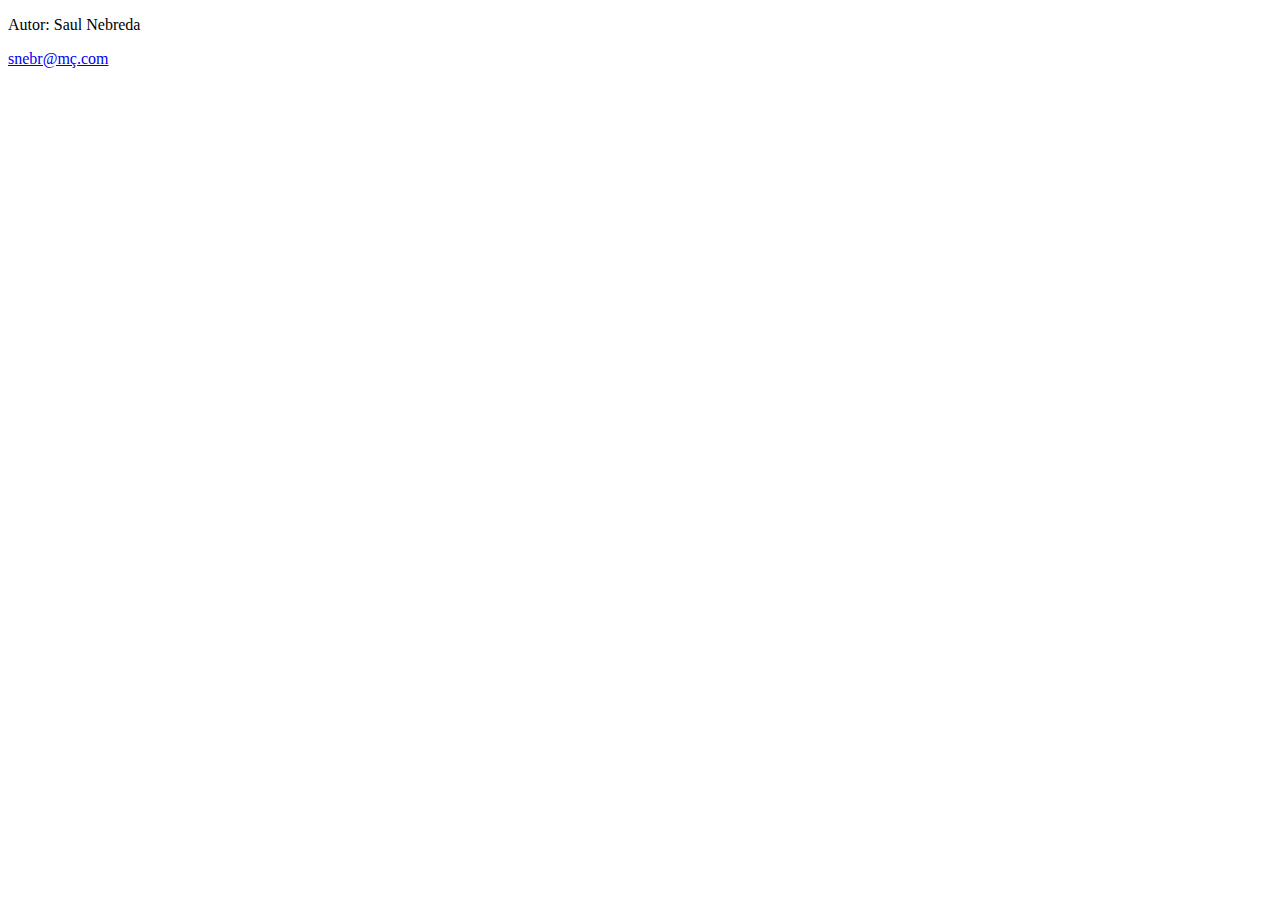
<file: footer/index.html>
<!DOCTYPE html>
<html lang="en">
<head>
    <meta charset="UTF-8">
    <meta name="viewport" content="width=device-width, initial-scale=1.0">
    <title>Haciendo un footer</title>
</head>
<body>
    
    <footer>
        <p>Autor: Saul Nebreda</p>
        <a href="mailto:snebr@myuax.com">snebr@mç.com</a>
    </footer>
</body>
</html>
</file>
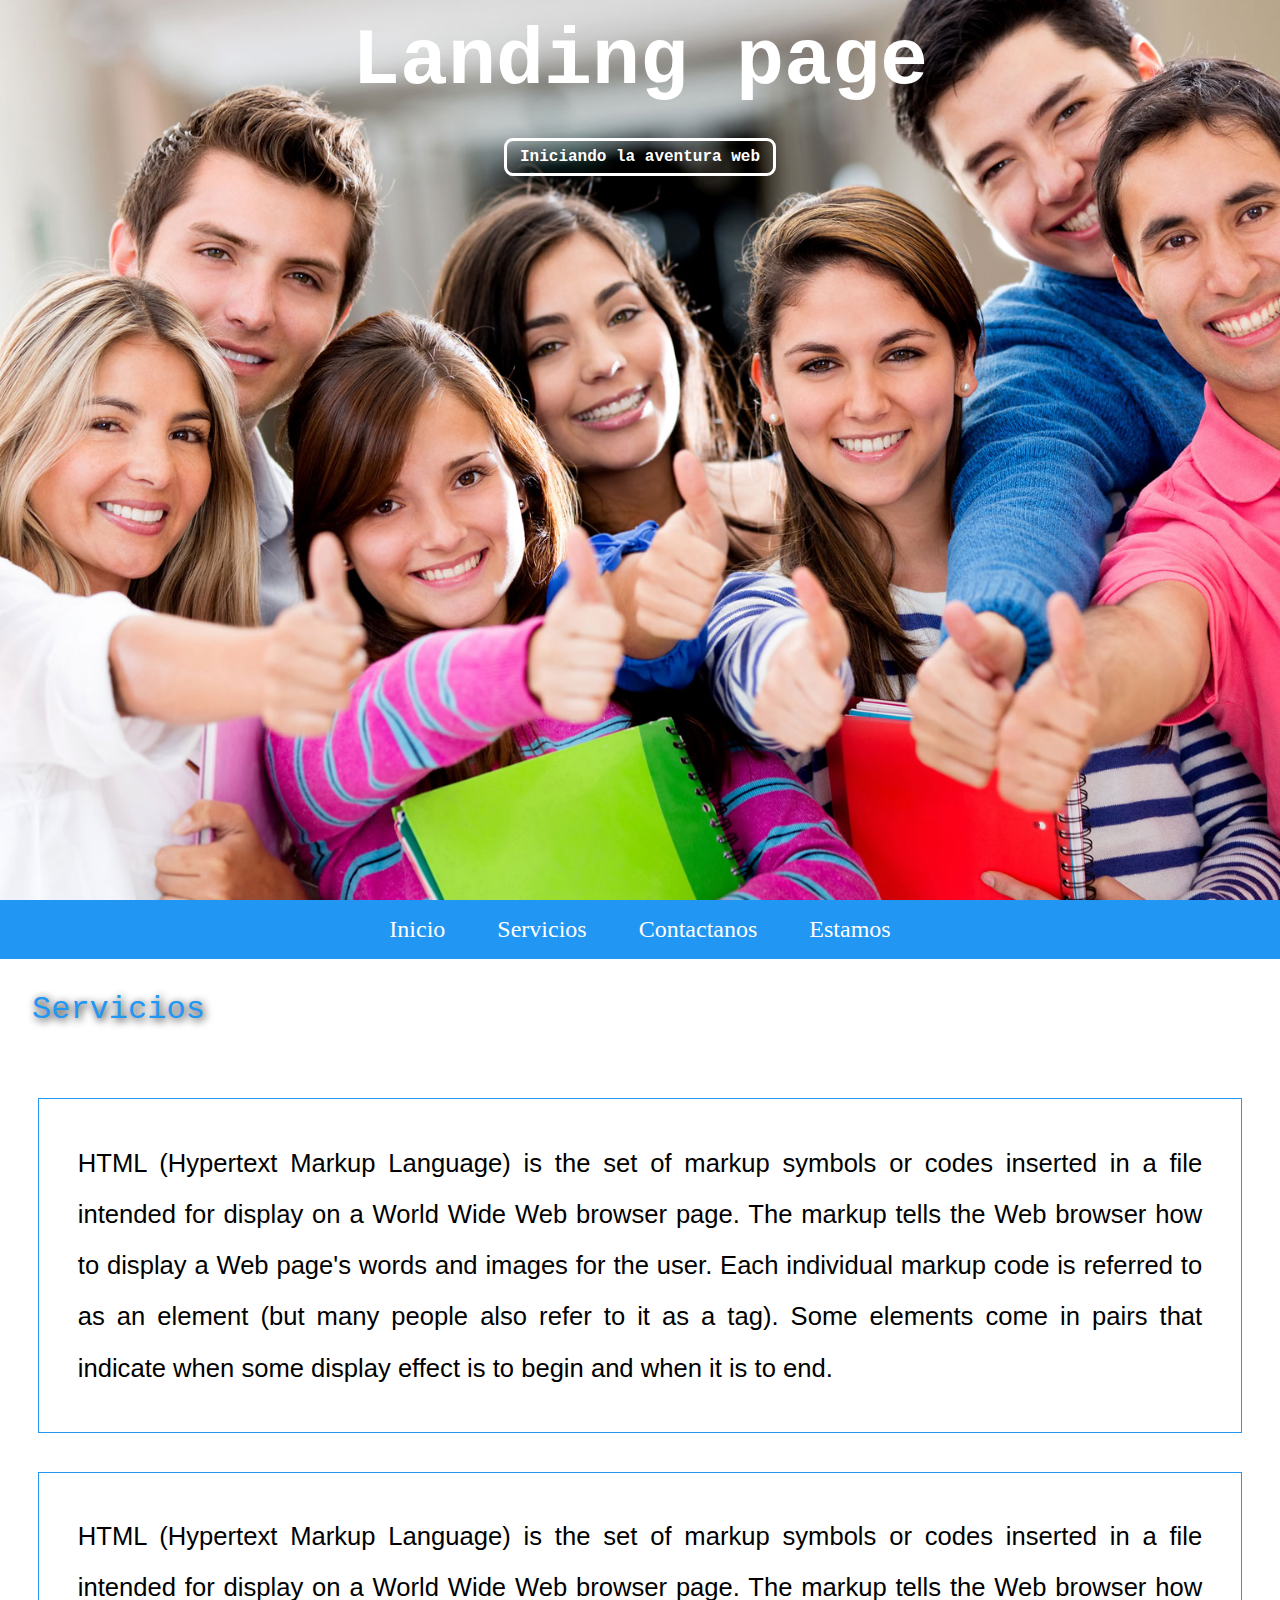
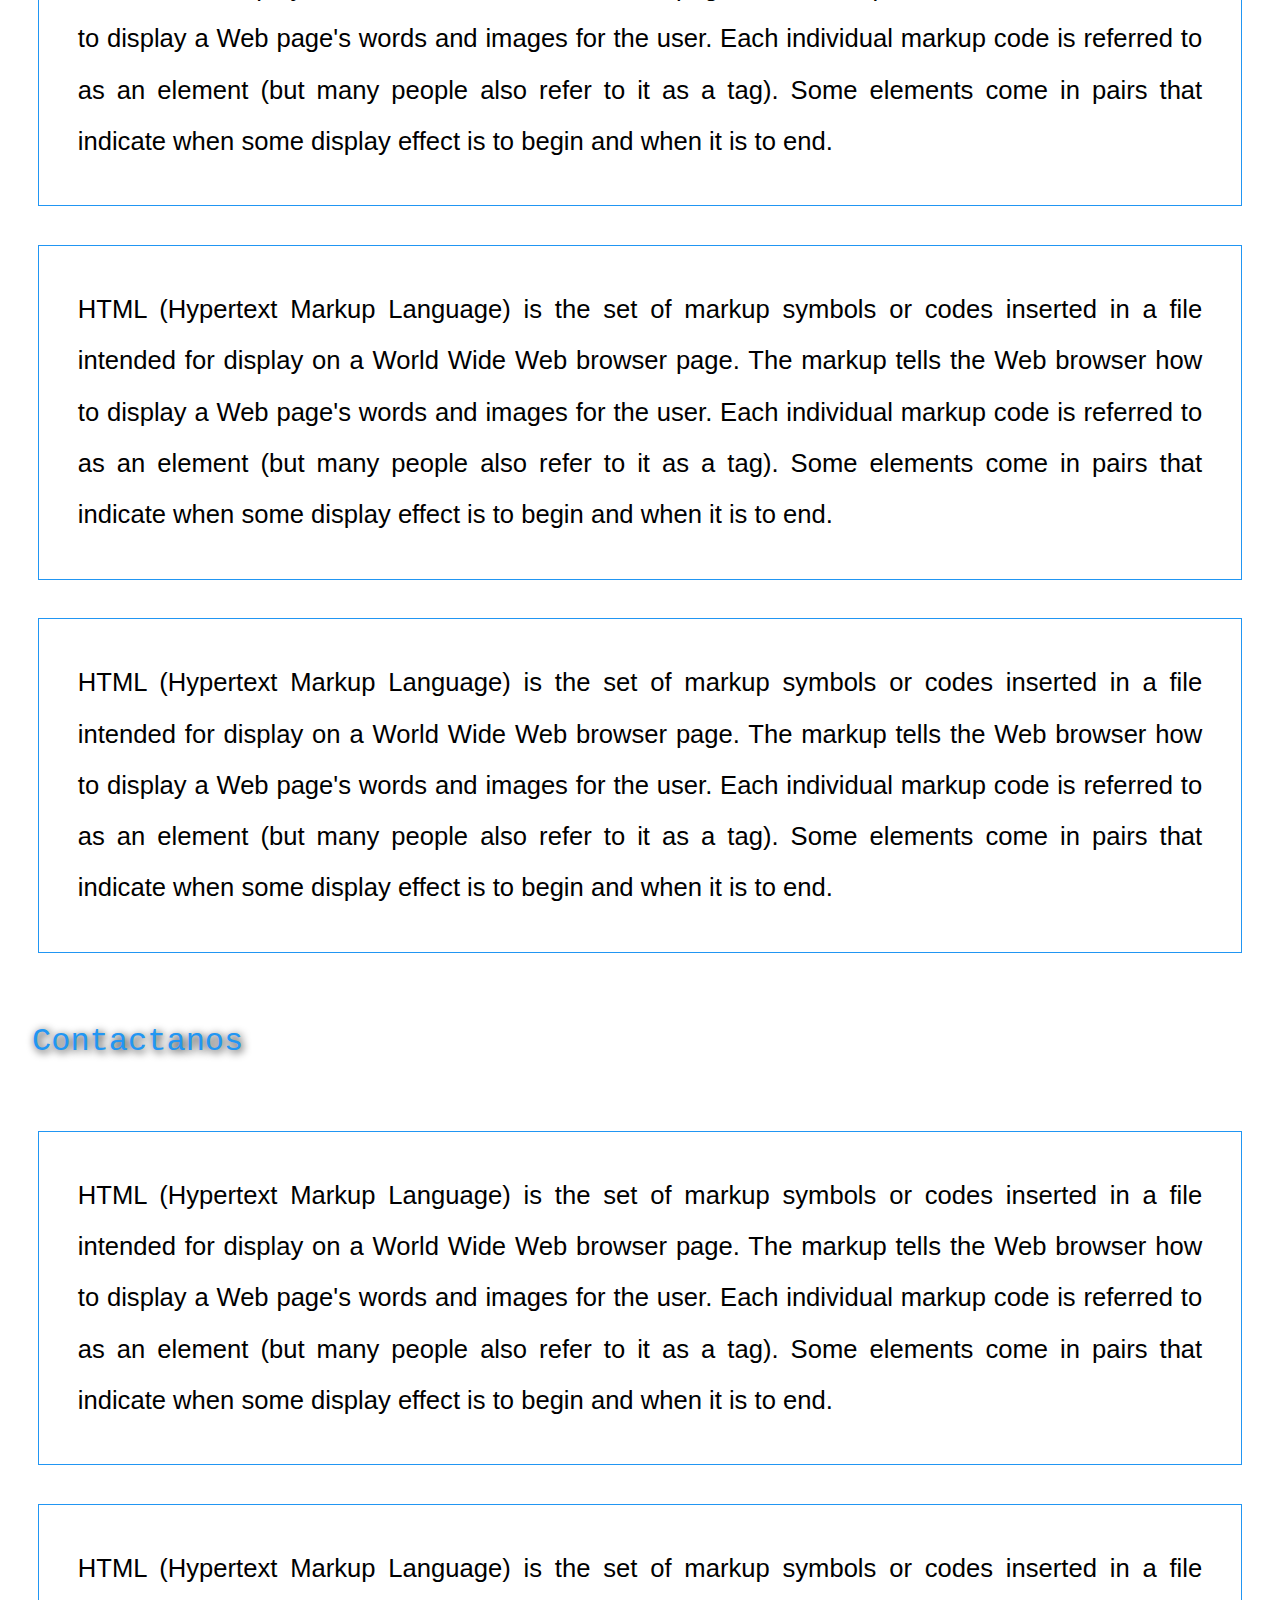
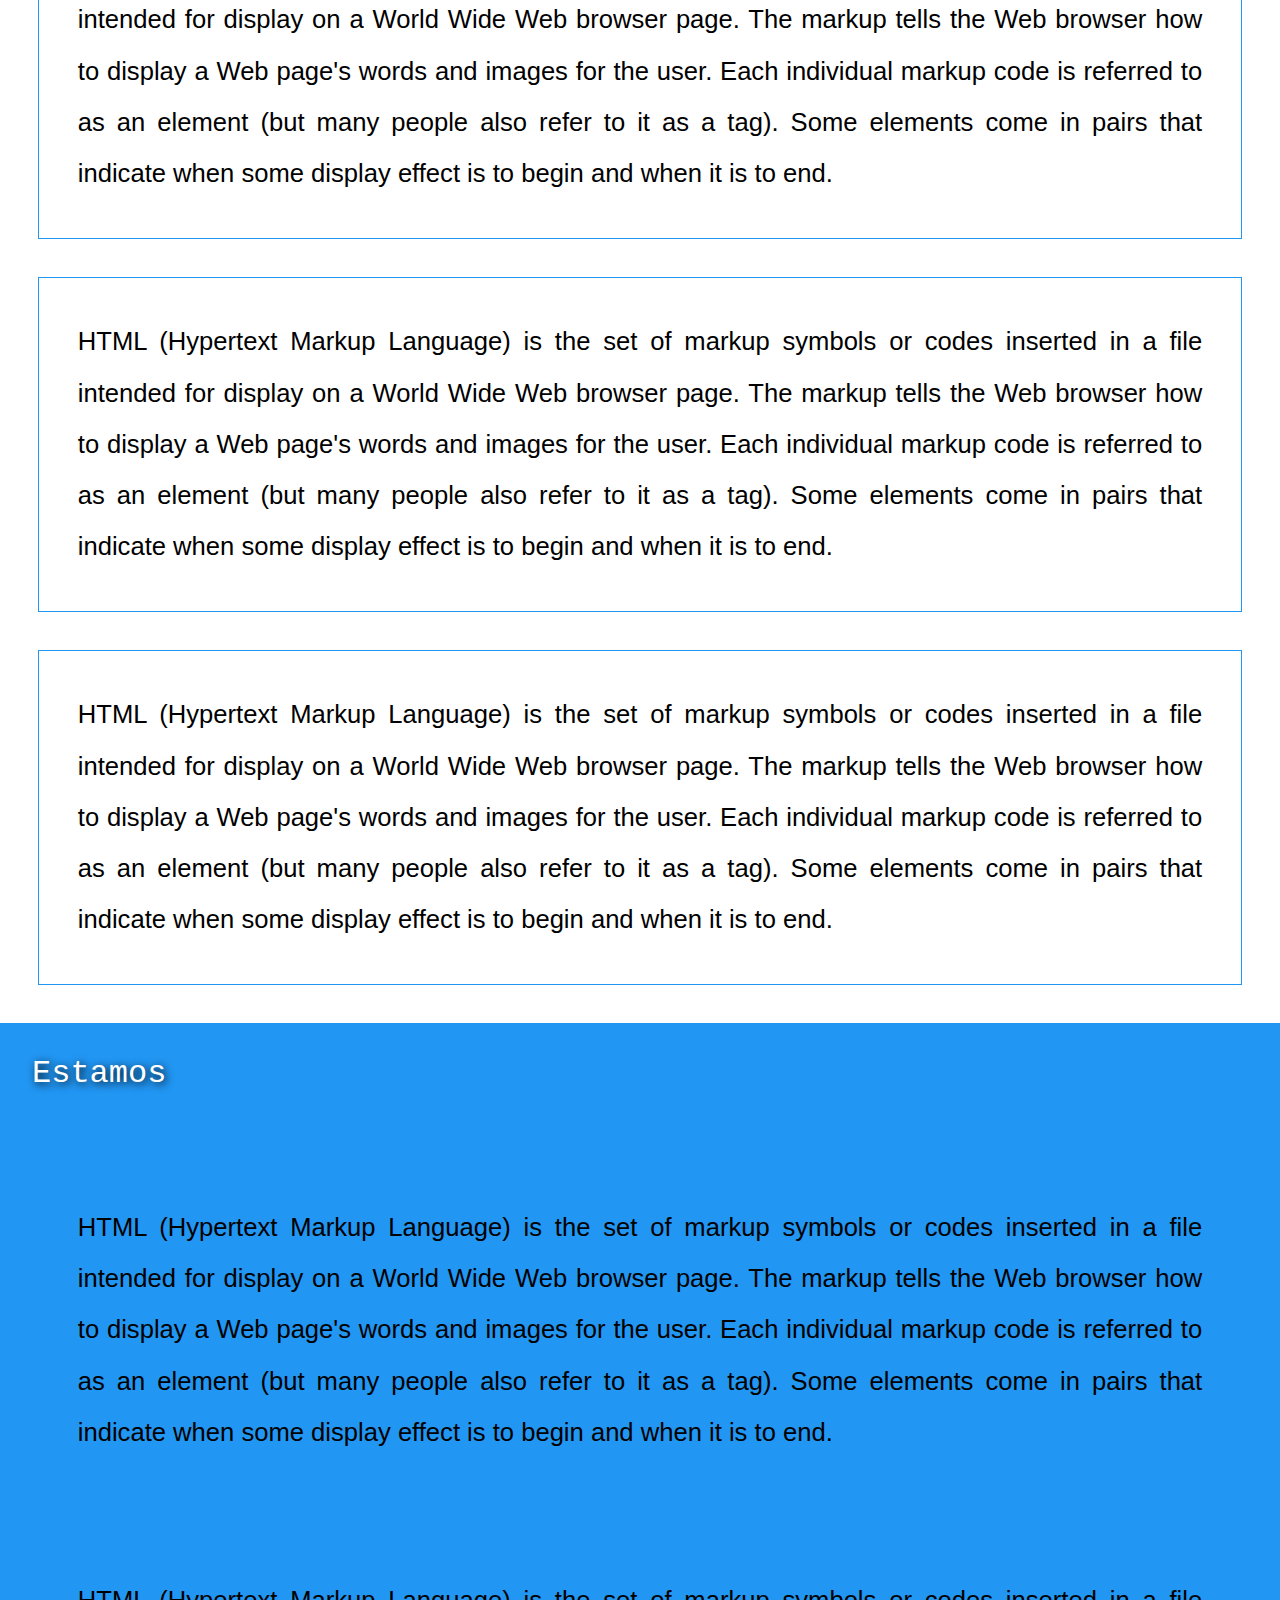
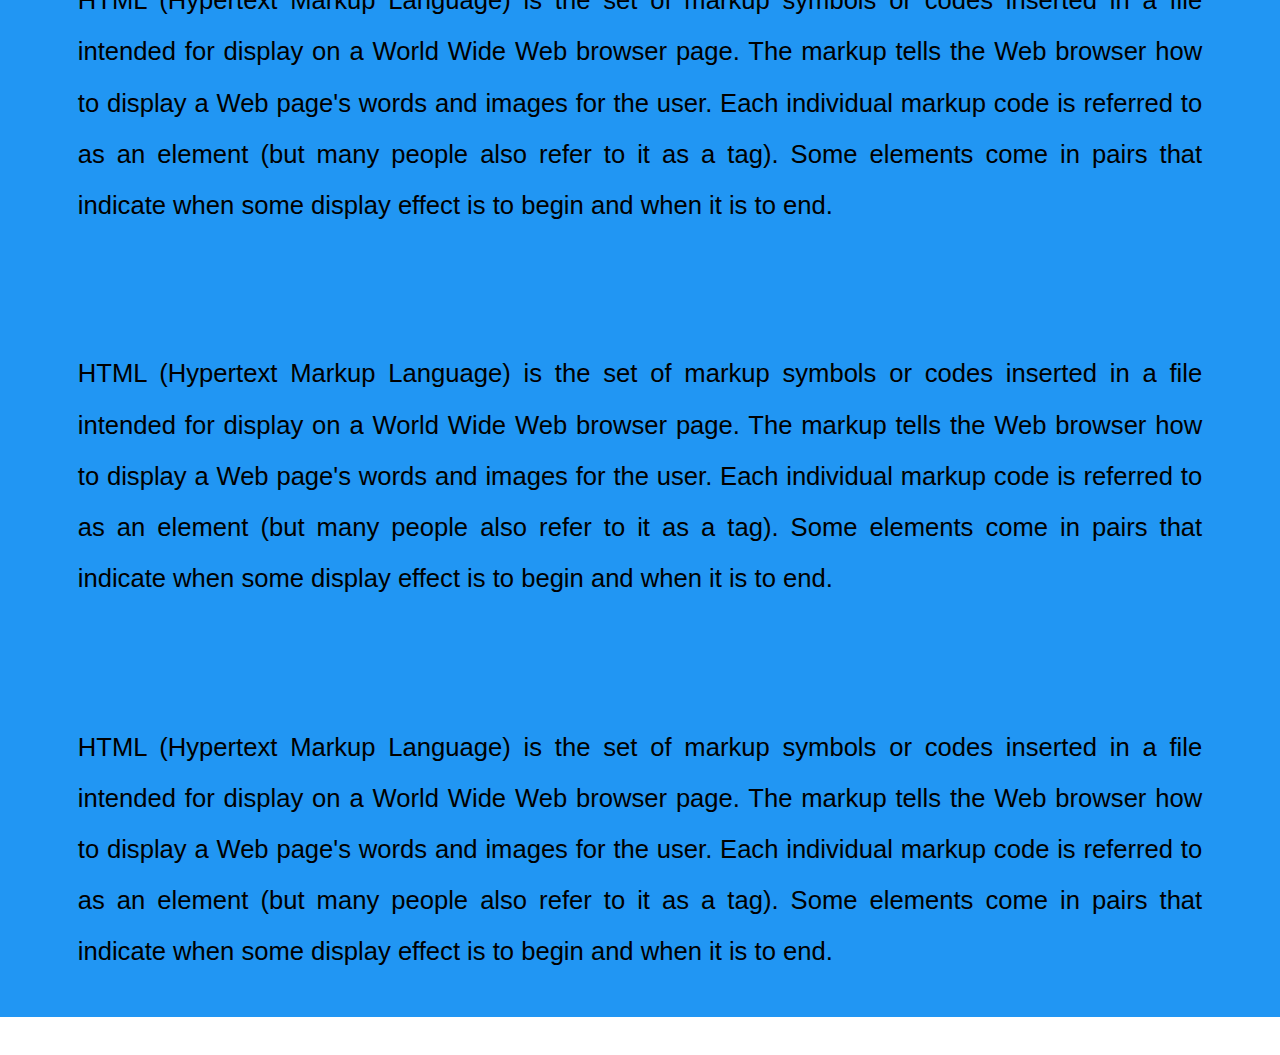
<file: LandinPage/index.html>
<!DOCTYPE html>
<html lang="en">
<head>
    <meta charset="UTF-8">
    <meta name="viewport" content="width=device-width, initial-scale=1.0">
    <link rel="stylesheet" href="style.css">
    <title>Landing page</title>
</head>
<body>
    <section class="fondo" id="protada">
        <div class="titulo">
            <h1>Landing page</h1>
            <a class="btn">Iniciando la aventura web</a>
        </div>
    </section>

    <section id="inicio">
        <nav>
            <ul>
                <li><a href="#inicio">Inicio</a></li>
                <li><a href="#servicios">Servicios</a></li>
                <li><a href="#contactanos">Contactanos</a></li>
                <li><a href="#estamos">Estamos</a></li>
            </ul>
        </nav>
    </section>

    <section id="servicios" class="azul">
        <div class="leyenda">Servicios</div>
        <p>HTML (Hypertext Markup Language) is the set of markup symbols or codes inserted in a file intended for display on a World Wide Web browser page. The markup tells the Web browser how to display a Web page's words and images for the user. Each individual markup code is referred to as an element (but many people also refer to it as a tag). Some elements come in pairs that indicate when some display effect is to begin and when it is to end.</p>
        <p>HTML (Hypertext Markup Language) is the set of markup symbols or codes inserted in a file intended for display on a World Wide Web browser page. The markup tells the Web browser how to display a Web page's words and images for the user. Each individual markup code is referred to as an element (but many people also refer to it as a tag). Some elements come in pairs that indicate when some display effect is to begin and when it is to end.</p>
        <p>HTML (Hypertext Markup Language) is the set of markup symbols or codes inserted in a file intended for display on a World Wide Web browser page. The markup tells the Web browser how to display a Web page's words and images for the user. Each individual markup code is referred to as an element (but many people also refer to it as a tag). Some elements come in pairs that indicate when some display effect is to begin and when it is to end.</p>
        <p>HTML (Hypertext Markup Language) is the set of markup symbols or codes inserted in a file intended for display on a World Wide Web browser page. The markup tells the Web browser how to display a Web page's words and images for the user. Each individual markup code is referred to as an element (but many people also refer to it as a tag). Some elements come in pairs that indicate when some display effect is to begin and when it is to end.</p>
    </section>

    <section id="contactanos">
        <div class="leyenda">Contactanos</div>
        <p>HTML (Hypertext Markup Language) is the set of markup symbols or codes inserted in a file intended for display on a World Wide Web browser page. The markup tells the Web browser how to display a Web page's words and images for the user. Each individual markup code is referred to as an element (but many people also refer to it as a tag). Some elements come in pairs that indicate when some display effect is to begin and when it is to end.</p>
        <p>HTML (Hypertext Markup Language) is the set of markup symbols or codes inserted in a file intended for display on a World Wide Web browser page. The markup tells the Web browser how to display a Web page's words and images for the user. Each individual markup code is referred to as an element (but many people also refer to it as a tag). Some elements come in pairs that indicate when some display effect is to begin and when it is to end.</p>
        <p>HTML (Hypertext Markup Language) is the set of markup symbols or codes inserted in a file intended for display on a World Wide Web browser page. The markup tells the Web browser how to display a Web page's words and images for the user. Each individual markup code is referred to as an element (but many people also refer to it as a tag). Some elements come in pairs that indicate when some display effect is to begin and when it is to end.</p>
        <p>HTML (Hypertext Markup Language) is the set of markup symbols or codes inserted in a file intended for display on a World Wide Web browser page. The markup tells the Web browser how to display a Web page's words and images for the user. Each individual markup code is referred to as an element (but many people also refer to it as a tag). Some elements come in pairs that indicate when some display effect is to begin and when it is to end.</p>
    </section>

    <section id="estamos">
        <div class="leyenda leyblanco">Estamos</div>
        <p>HTML (Hypertext Markup Language) is the set of markup symbols or codes inserted in a file intended for display on a World Wide Web browser page. The markup tells the Web browser how to display a Web page's words and images for the user. Each individual markup code is referred to as an element (but many people also refer to it as a tag). Some elements come in pairs that indicate when some display effect is to begin and when it is to end.</p>
        <p>HTML (Hypertext Markup Language) is the set of markup symbols or codes inserted in a file intended for display on a World Wide Web browser page. The markup tells the Web browser how to display a Web page's words and images for the user. Each individual markup code is referred to as an element (but many people also refer to it as a tag). Some elements come in pairs that indicate when some display effect is to begin and when it is to end.</p>
        <p>HTML (Hypertext Markup Language) is the set of markup symbols or codes inserted in a file intended for display on a World Wide Web browser page. The markup tells the Web browser how to display a Web page's words and images for the user. Each individual markup code is referred to as an element (but many people also refer to it as a tag). Some elements come in pairs that indicate when some display effect is to begin and when it is to end.</p>
        <p>HTML (Hypertext Markup Language) is the set of markup symbols or codes inserted in a file intended for display on a World Wide Web browser page. The markup tells the Web browser how to display a Web page's words and images for the user. Each individual markup code is referred to as an element (but many people also refer to it as a tag). Some elements come in pairs that indicate when some display effect is to begin and when it is to end.</p>
    </section>
    </section>
</body>
</html>
</file>
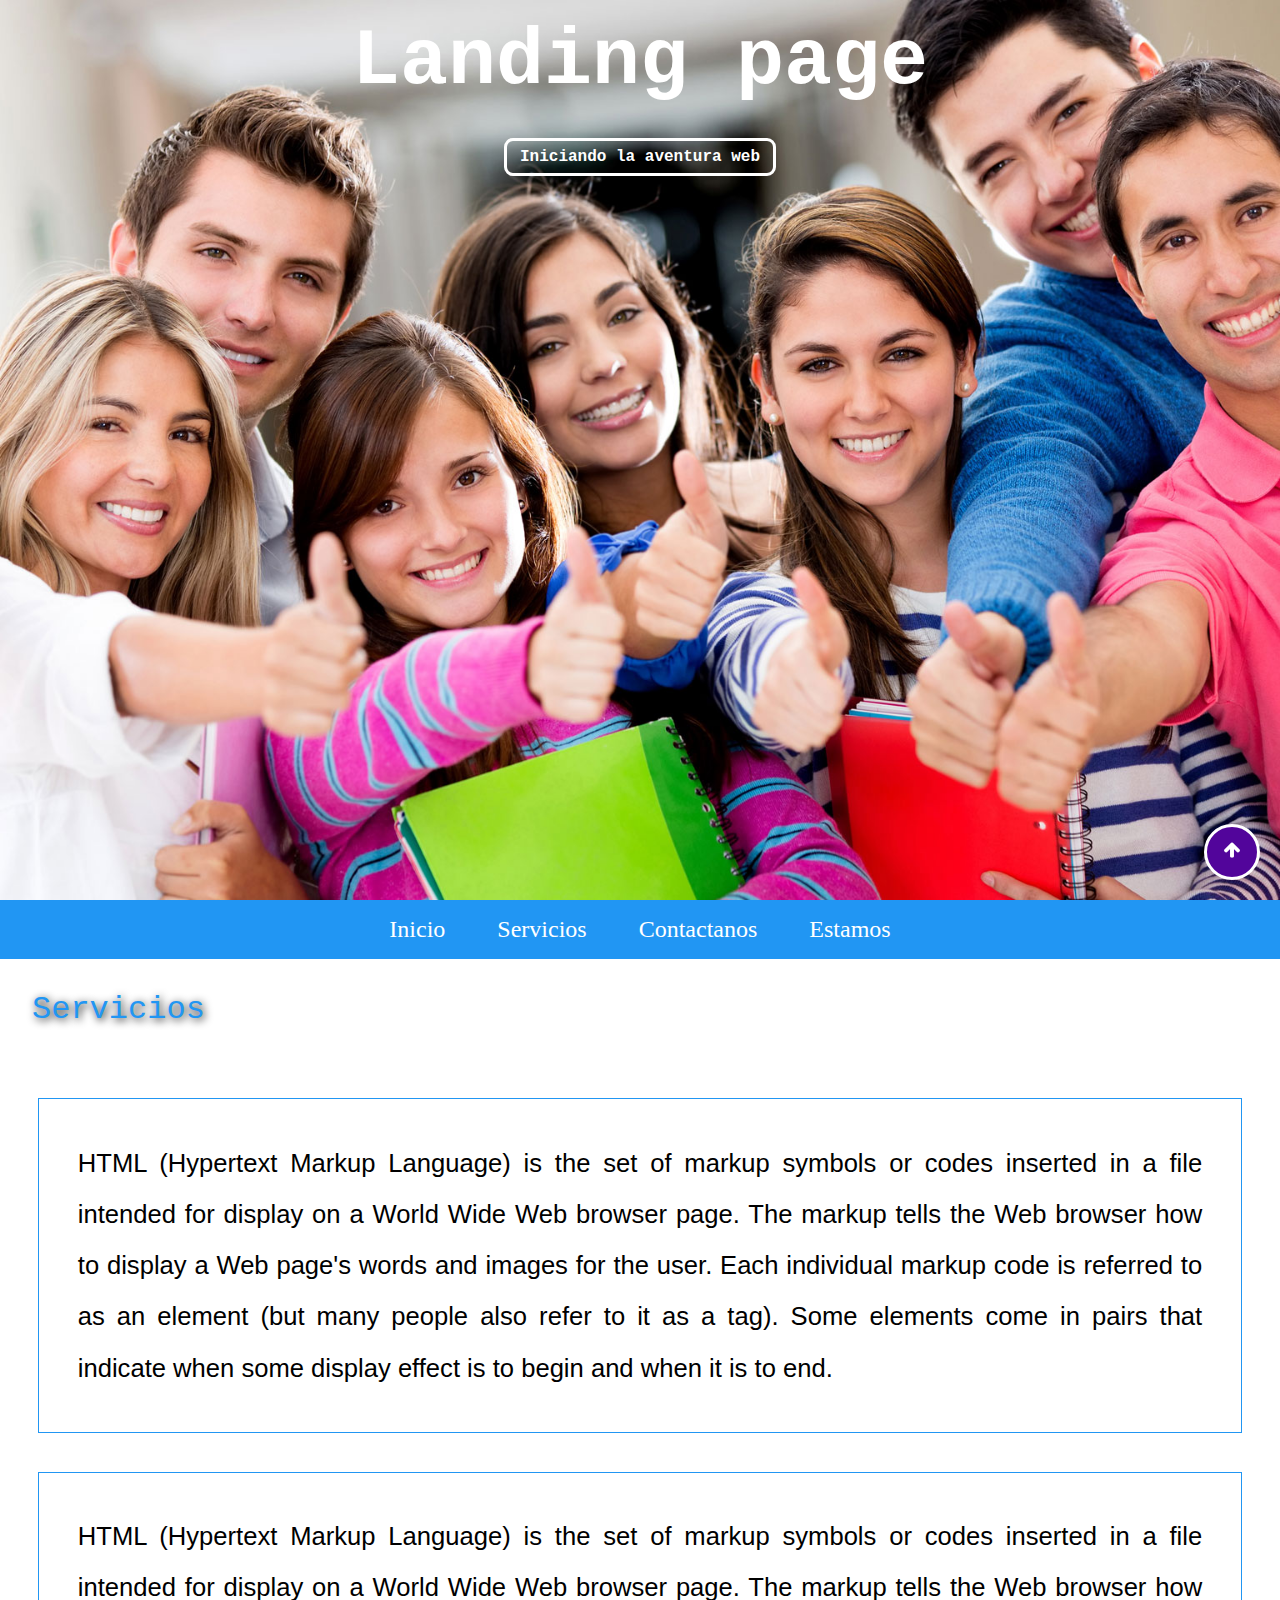
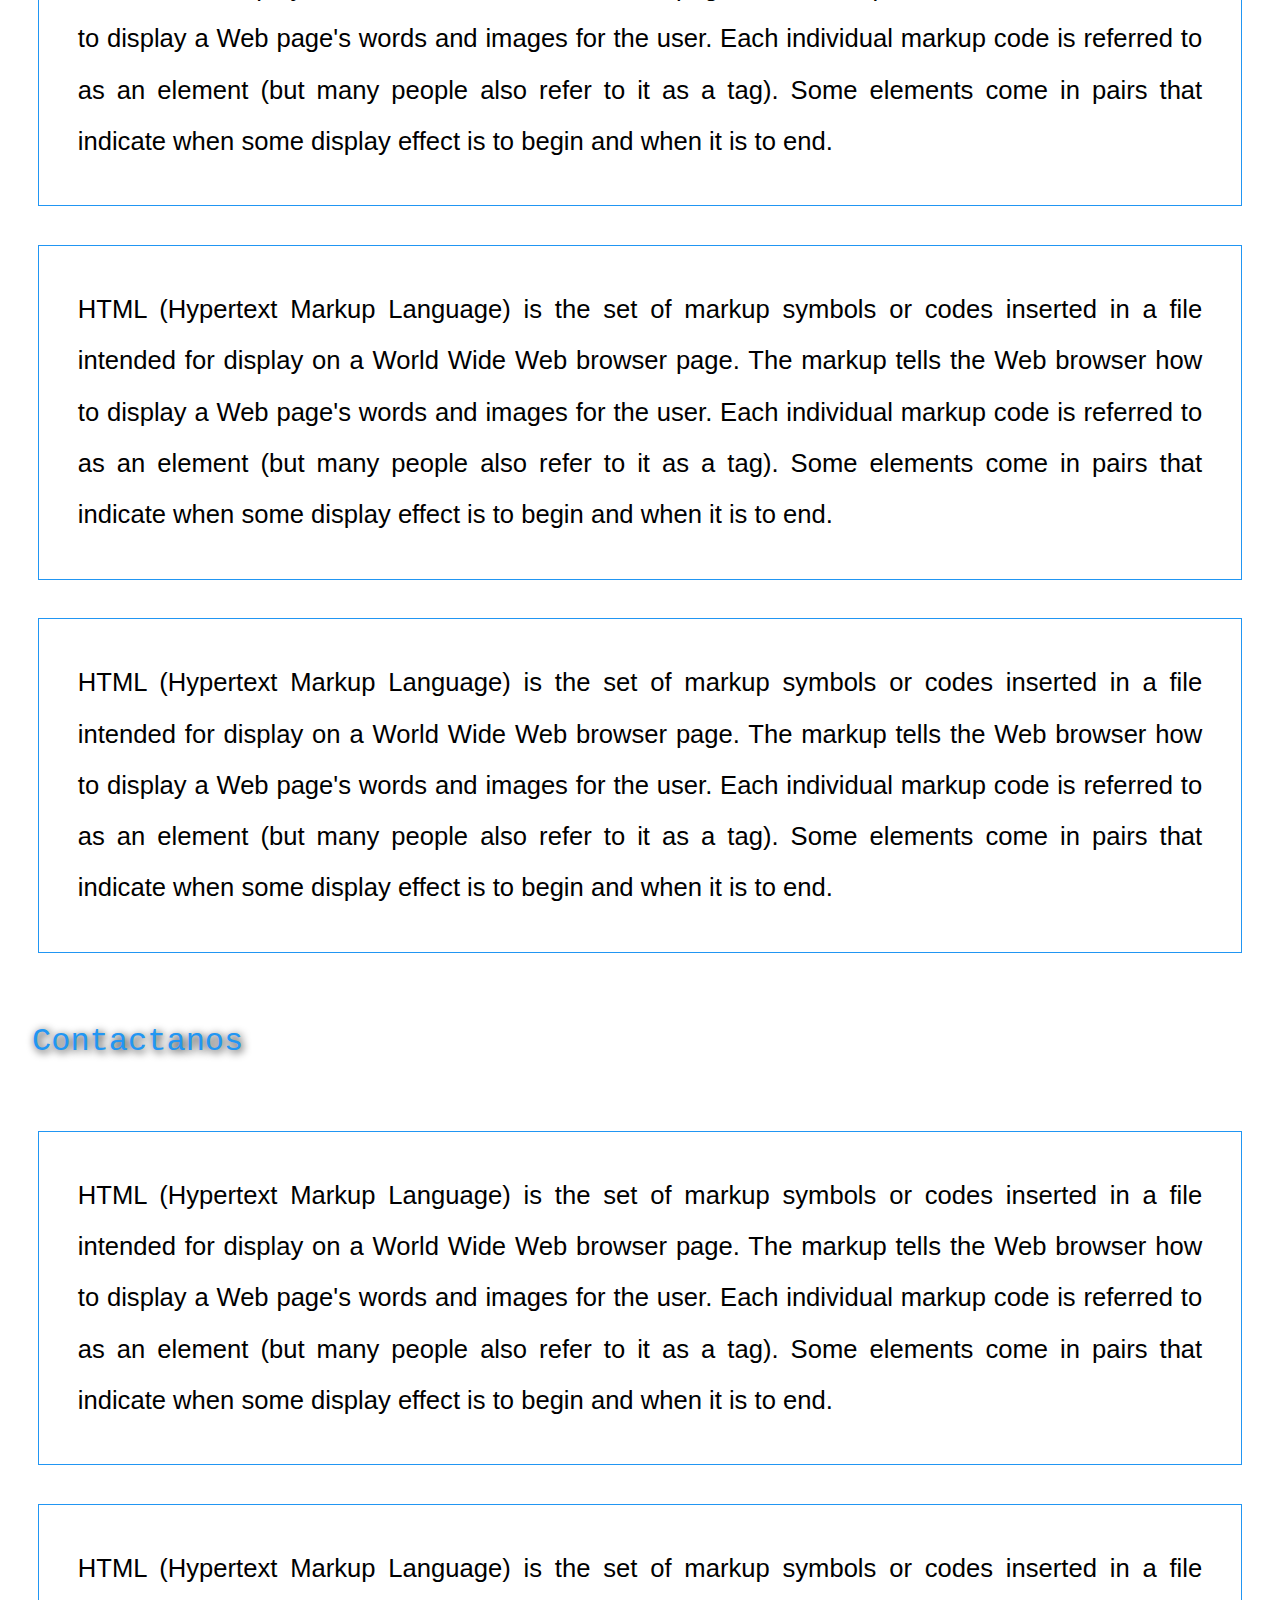
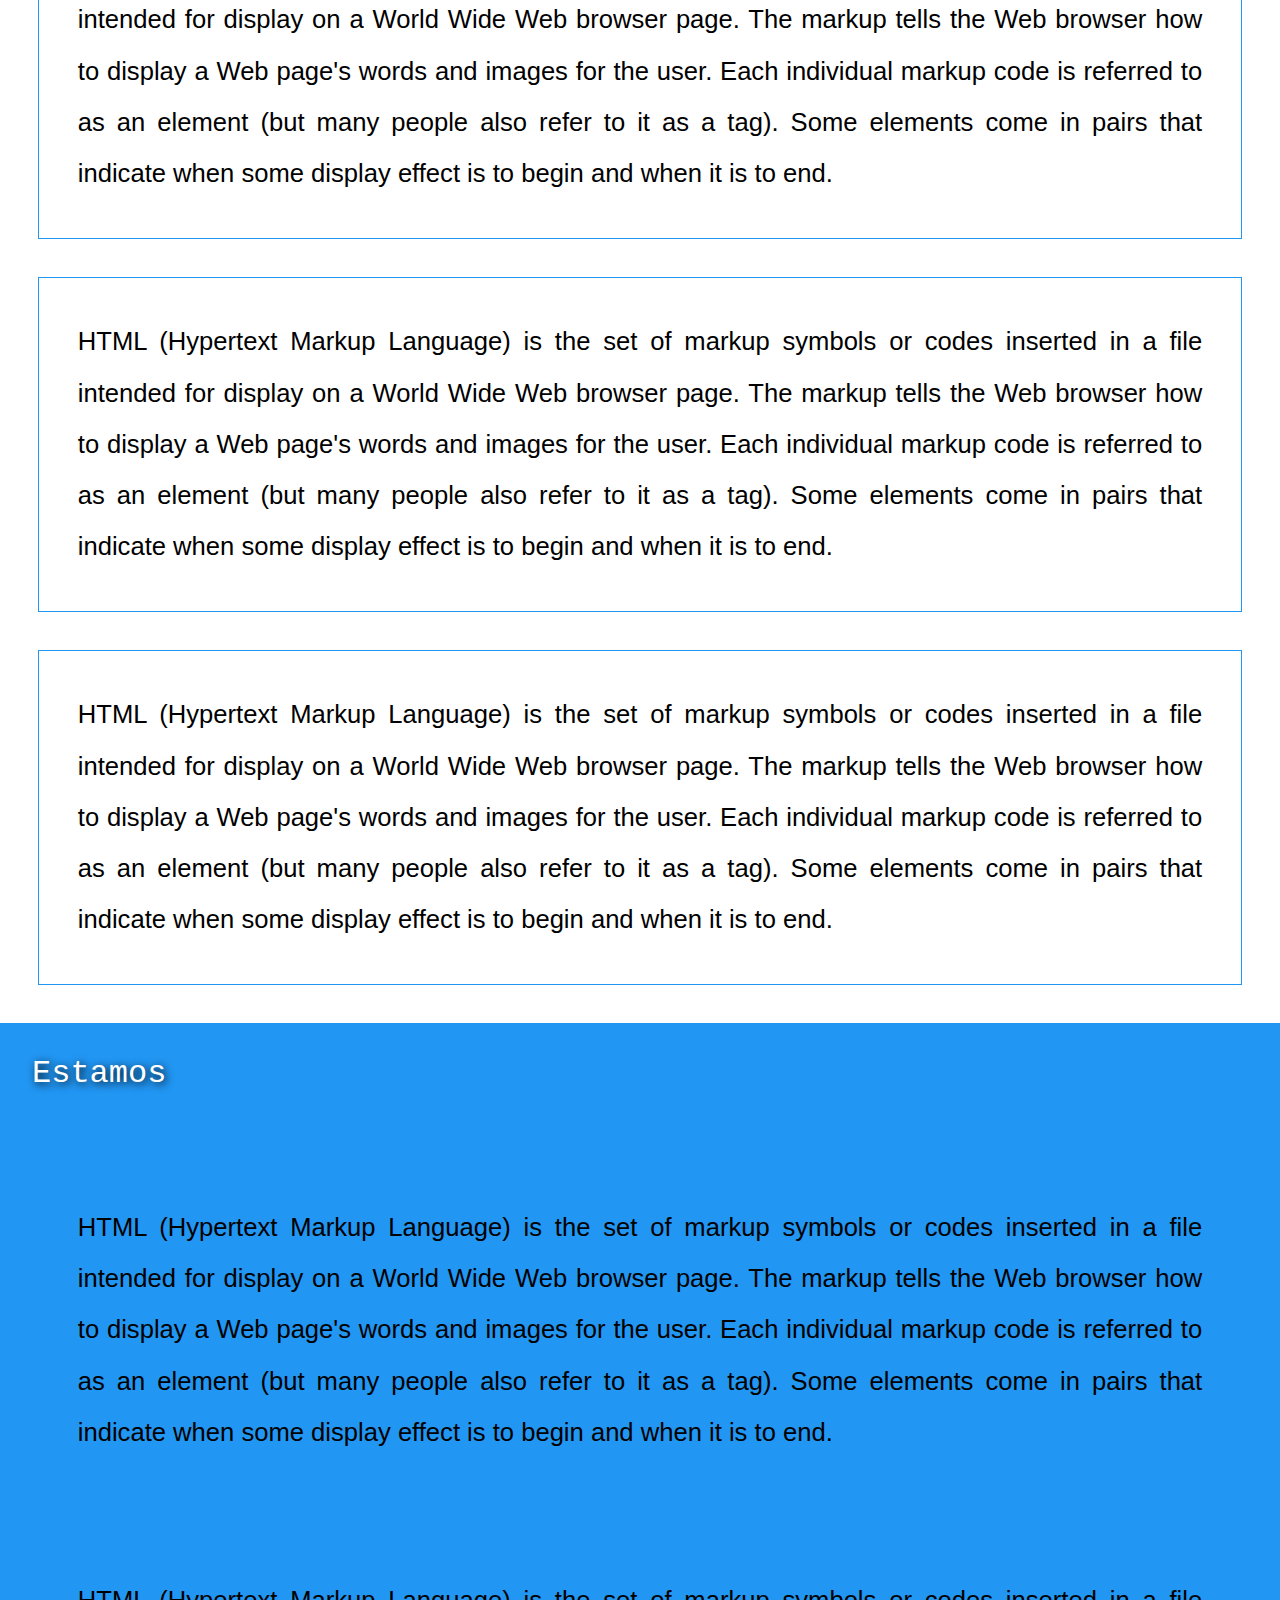
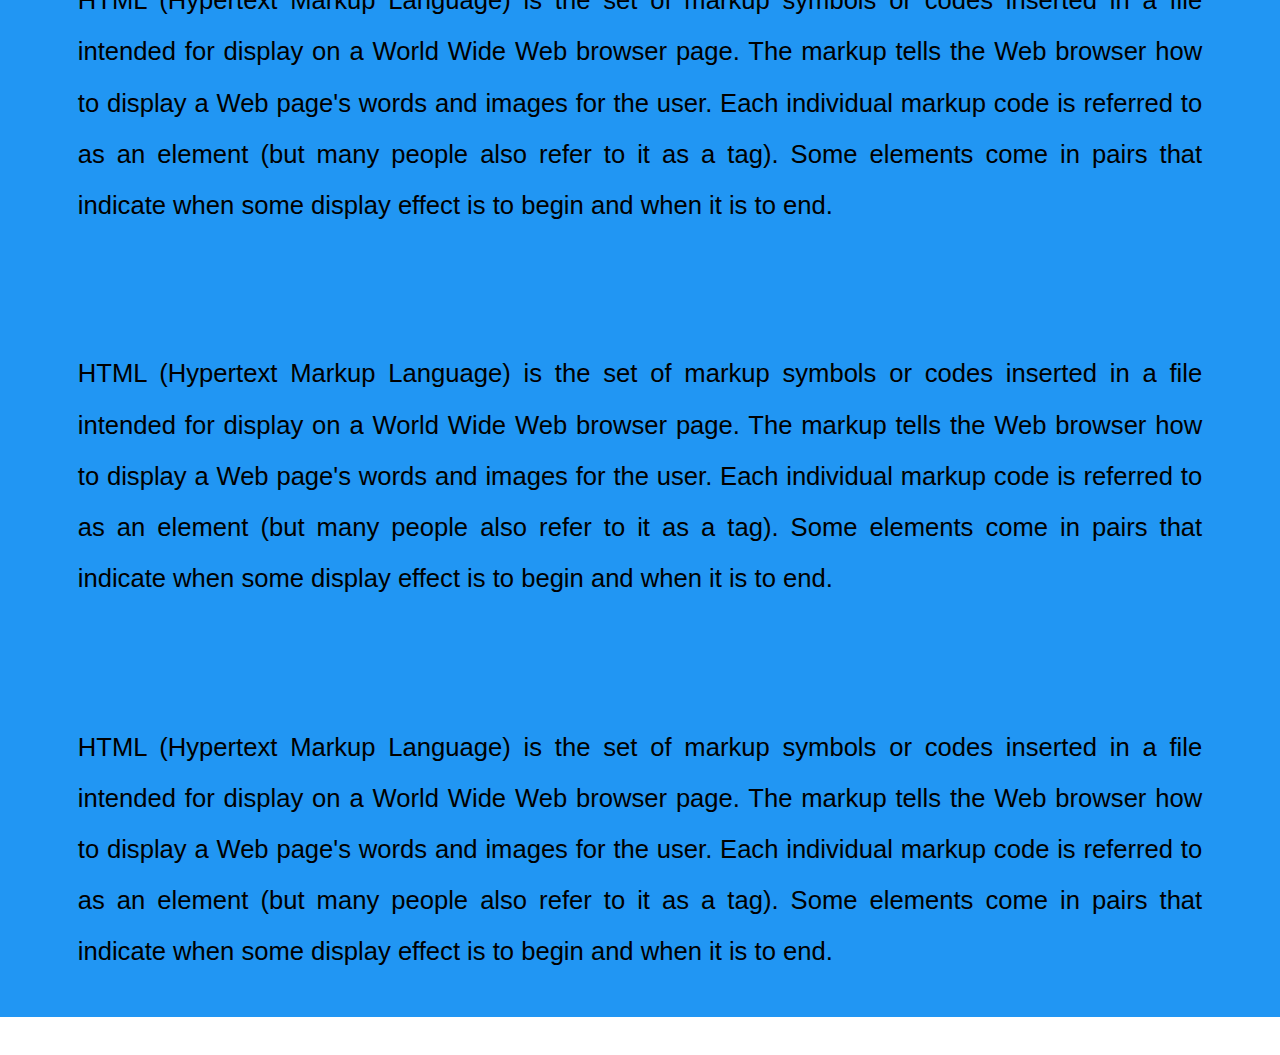
<file: LandinPage/servicios/index.html>
<!DOCTYPE html>
<html lang="en">
<head>
    <meta charset="UTF-8">
    <meta name="viewport" content="width=device-width, initial-scale=1.0">
    <link rel="stylesheet" href="style.css">
    <title>Landing page</title>
</head>
<body>
    <section class="fondo" id="portada">
        <div class="titulo">
            <h1>Landing page</h1>
            <a class="btn">Iniciando la aventura web</a>
        </div>
    </section>

    <section id="inicio">
        <nav>
            <ul>
                <li><a href="../index.html">Inicio</a></li>
                <li><a href="index.html">Servicios</a></li>
                <li><a href="../contactanos/index.html">Contactanos</a></li>
                <li><a href="../estamos/index.html">Estamos</a></li>
            </ul>
        </nav>
    </section>

    <section id="servicios" class="azul">
        <div class="leyenda">Servicios</div>
        <p>HTML (Hypertext Markup Language) is the set of markup symbols or codes inserted in a file intended for display on a World Wide Web browser page. The markup tells the Web browser how to display a Web page's words and images for the user. Each individual markup code is referred to as an element (but many people also refer to it as a tag). Some elements come in pairs that indicate when some display effect is to begin and when it is to end.</p>
        <p>HTML (Hypertext Markup Language) is the set of markup symbols or codes inserted in a file intended for display on a World Wide Web browser page. The markup tells the Web browser how to display a Web page's words and images for the user. Each individual markup code is referred to as an element (but many people also refer to it as a tag). Some elements come in pairs that indicate when some display effect is to begin and when it is to end.</p>
        <p>HTML (Hypertext Markup Language) is the set of markup symbols or codes inserted in a file intended for display on a World Wide Web browser page. The markup tells the Web browser how to display a Web page's words and images for the user. Each individual markup code is referred to as an element (but many people also refer to it as a tag). Some elements come in pairs that indicate when some display effect is to begin and when it is to end.</p>
        <p>HTML (Hypertext Markup Language) is the set of markup symbols or codes inserted in a file intended for display on a World Wide Web browser page. The markup tells the Web browser how to display a Web page's words and images for the user. Each individual markup code is referred to as an element (but many people also refer to it as a tag). Some elements come in pairs that indicate when some display effect is to begin and when it is to end.</p>
    </section>

    <section id="contactanos">
        <div class="leyenda">Contactanos</div>
        <p>HTML (Hypertext Markup Language) is the set of markup symbols or codes inserted in a file intended for display on a World Wide Web browser page. The markup tells the Web browser how to display a Web page's words and images for the user. Each individual markup code is referred to as an element (but many people also refer to it as a tag). Some elements come in pairs that indicate when some display effect is to begin and when it is to end.</p>
        <p>HTML (Hypertext Markup Language) is the set of markup symbols or codes inserted in a file intended for display on a World Wide Web browser page. The markup tells the Web browser how to display a Web page's words and images for the user. Each individual markup code is referred to as an element (but many people also refer to it as a tag). Some elements come in pairs that indicate when some display effect is to begin and when it is to end.</p>
        <p>HTML (Hypertext Markup Language) is the set of markup symbols or codes inserted in a file intended for display on a World Wide Web browser page. The markup tells the Web browser how to display a Web page's words and images for the user. Each individual markup code is referred to as an element (but many people also refer to it as a tag). Some elements come in pairs that indicate when some display effect is to begin and when it is to end.</p>
        <p>HTML (Hypertext Markup Language) is the set of markup symbols or codes inserted in a file intended for display on a World Wide Web browser page. The markup tells the Web browser how to display a Web page's words and images for the user. Each individual markup code is referred to as an element (but many people also refer to it as a tag). Some elements come in pairs that indicate when some display effect is to begin and when it is to end.</p>
    </section>

    <section id="estamos">
        <div class="leyenda leyblanco">Estamos</div>
        <p>HTML (Hypertext Markup Language) is the set of markup symbols or codes inserted in a file intended for display on a World Wide Web browser page. The markup tells the Web browser how to display a Web page's words and images for the user. Each individual markup code is referred to as an element (but many people also refer to it as a tag). Some elements come in pairs that indicate when some display effect is to begin and when it is to end.</p>
        <p>HTML (Hypertext Markup Language) is the set of markup symbols or codes inserted in a file intended for display on a World Wide Web browser page. The markup tells the Web browser how to display a Web page's words and images for the user. Each individual markup code is referred to as an element (but many people also refer to it as a tag). Some elements come in pairs that indicate when some display effect is to begin and when it is to end.</p>
        <p>HTML (Hypertext Markup Language) is the set of markup symbols or codes inserted in a file intended for display on a World Wide Web browser page. The markup tells the Web browser how to display a Web page's words and images for the user. Each individual markup code is referred to as an element (but many people also refer to it as a tag). Some elements come in pairs that indicate when some display effect is to begin and when it is to end.</p>
        <p>HTML (Hypertext Markup Language) is the set of markup symbols or codes inserted in a file intended for display on a World Wide Web browser page. The markup tells the Web browser how to display a Web page's words and images for the user. Each individual markup code is referred to as an element (but many people also refer to it as a tag). Some elements come in pairs that indicate when some display effect is to begin and when it is to end.</p>
    </section>
    </section>

    <a class="arriba" href="#portada"><img class="centrar" src="img/img/arrow-up.png"></a>
</body>
</html>
</file>
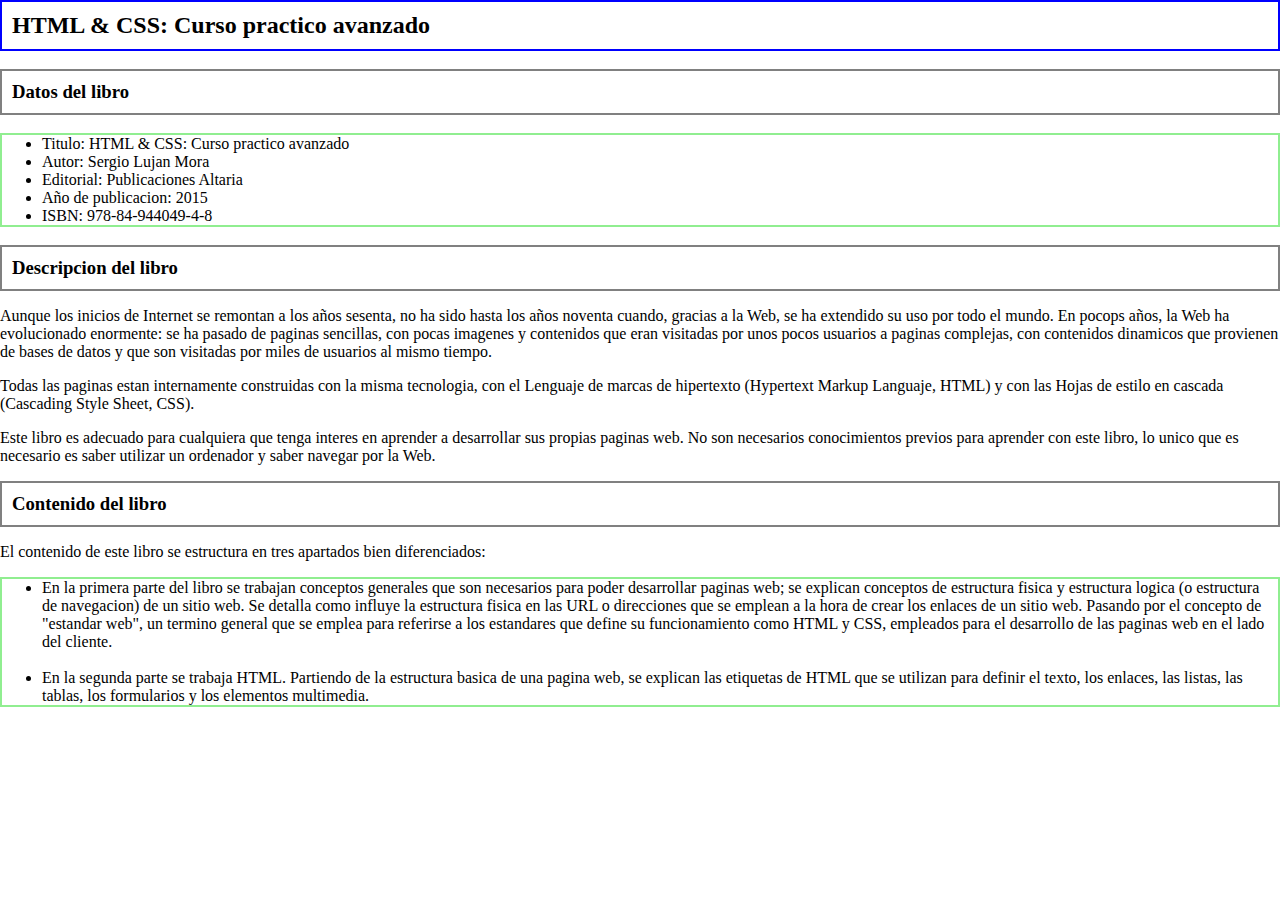
<file: Ejercicios/Ejercicio1.html>
<!DOCTYPE html>
<html lang="en">

<head>
    <meta charset="UTF-8">
    <meta name="viewport" content="width=device-width, initial-scale=1.0">
    <link rel="stylesheet" href="Ejercicio1.css">
    <title>Document</title>
</head>
<body>
    <div id="azul">
        <h2>HTML & CSS: Curso practico avanzado</h2>
    </div><br>

    <div class="gris">
        <h3>Datos del libro</h3>
    </div><br>

    <div class="verde">
        <ul>
            <li>Titulo: HTML & CSS: Curso practico avanzado</li>
            <li>Autor: Sergio Lujan Mora</li>
            <li>Editorial: Publicaciones Altaria</li>
            <li>Año de publicacion: 2015</li>
            <li>ISBN: 978-84-944049-4-8</li>
        </ul>
    </div><br>
    
    <div class="gris">
        <h3>Descripcion del libro</h3>
    </div>

        <p>Aunque los inicios de Internet se remontan a los años sesenta, no ha sido hasta los años noventa cuando, gracias a la Web, se ha extendido su uso por todo el mundo. En pocops años, la Web ha
            evolucionado enormente: se ha pasado de paginas sencillas, con pocas imagenes y contenidos que eran visitadas por unos pocos usuarios a paginas complejas, con contenidos dinamicos que
            provienen de bases de datos y que son visitadas por miles de usuarios al mismo tiempo.</p>

        <p>Todas las paginas estan internamente construidas con la misma tecnologia, con el Lenguaje de marcas de hipertexto (Hypertext Markup Languaje, HTML) y con las Hojas de estilo en cascada (Cascading
            Style Sheet, CSS).</p>

        <p>Este libro es adecuado para cualquiera que tenga interes en aprender a desarrollar sus propias paginas web. No son necesarios conocimientos previos para aprender con este libro, lo unico que es necesario
            es saber utilizar un ordenador y saber navegar por la Web.</p>

    <div class="gris">
        <h3>Contenido del libro</h3>
    </div>

    <p>El contenido de este libro se estructura en tres apartados bien diferenciados:</p>

    <div class="verde">
        <ul>
            <li>En la primera parte del libro se trabajan conceptos generales que son necesarios para poder desarrollar paginas web; se explican conceptos de estructura fisica y estructura logica (o estructura de
                navegacion) de un sitio web. Se detalla como influye la estructura fisica en las URL o direcciones que se emplean a la hora de crear los enlaces de un sitio web. Pasando por el concepto de "estandar
                web", un termino general que se emplea para referirse a los estandares que define su funcionamiento como HTML y CSS, empleados para el desarrollo de las paginas web en el lado del cliente.</li><br>
            
            <li>En la segunda parte se trabaja HTML. Partiendo de la estructura basica de una pagina web, se explican las etiquetas de HTML que se utilizan para definir el texto, los enlaces, las listas, las tablas,
                los formularios y los elementos multimedia.</li>
        </ul>
    </div>
</body>
</html>
</file>
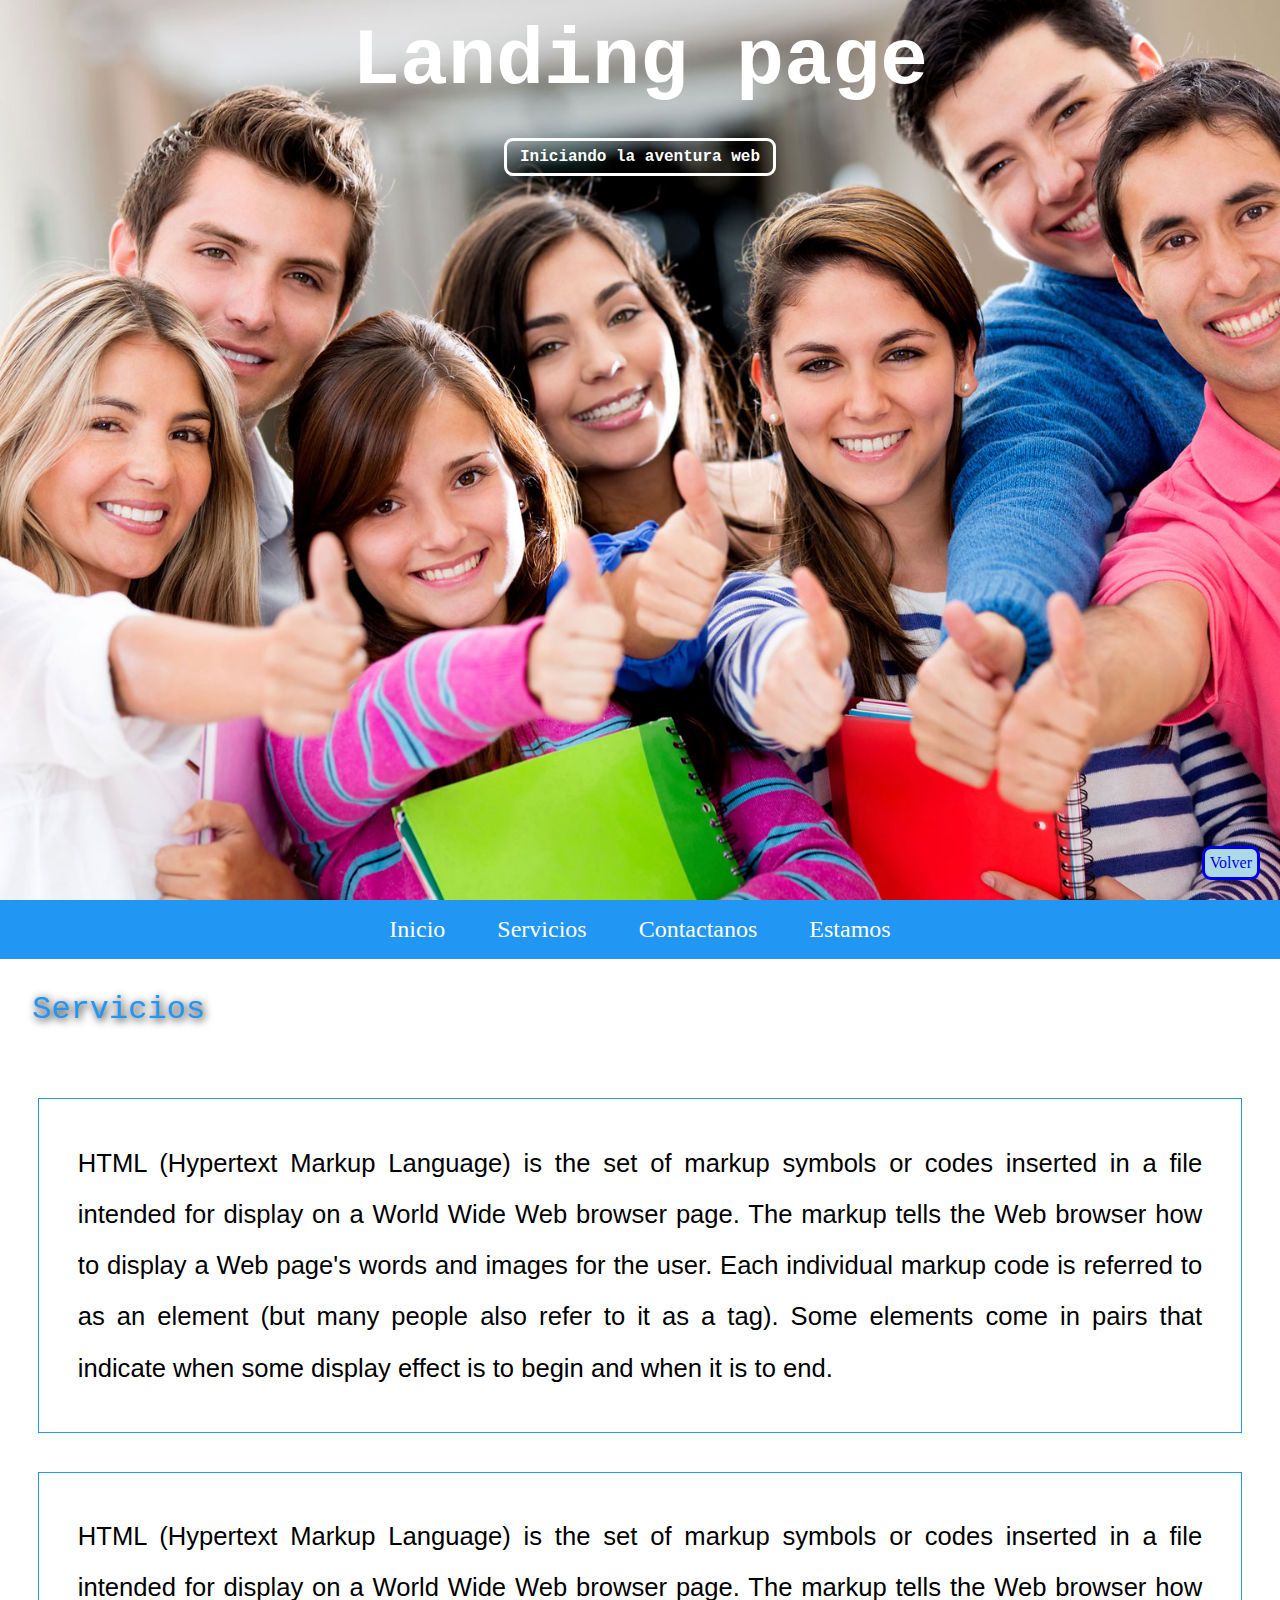
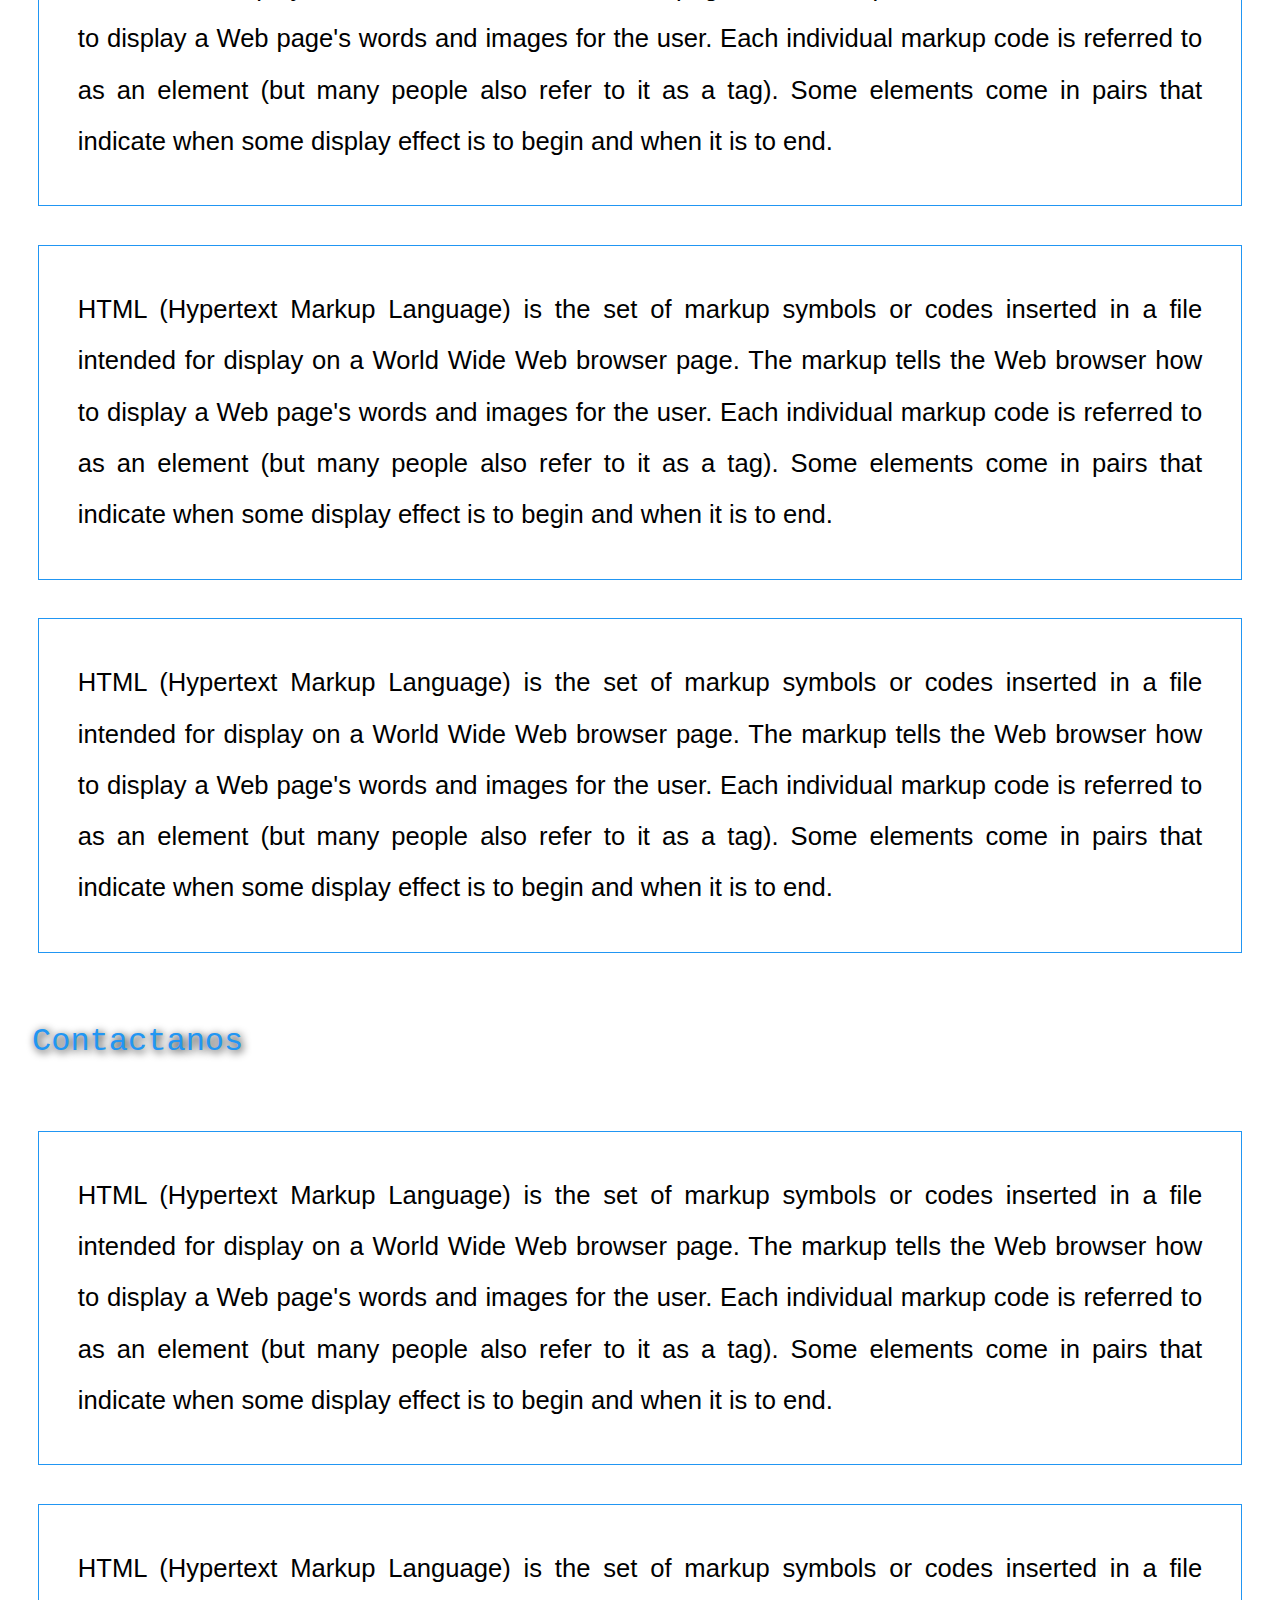
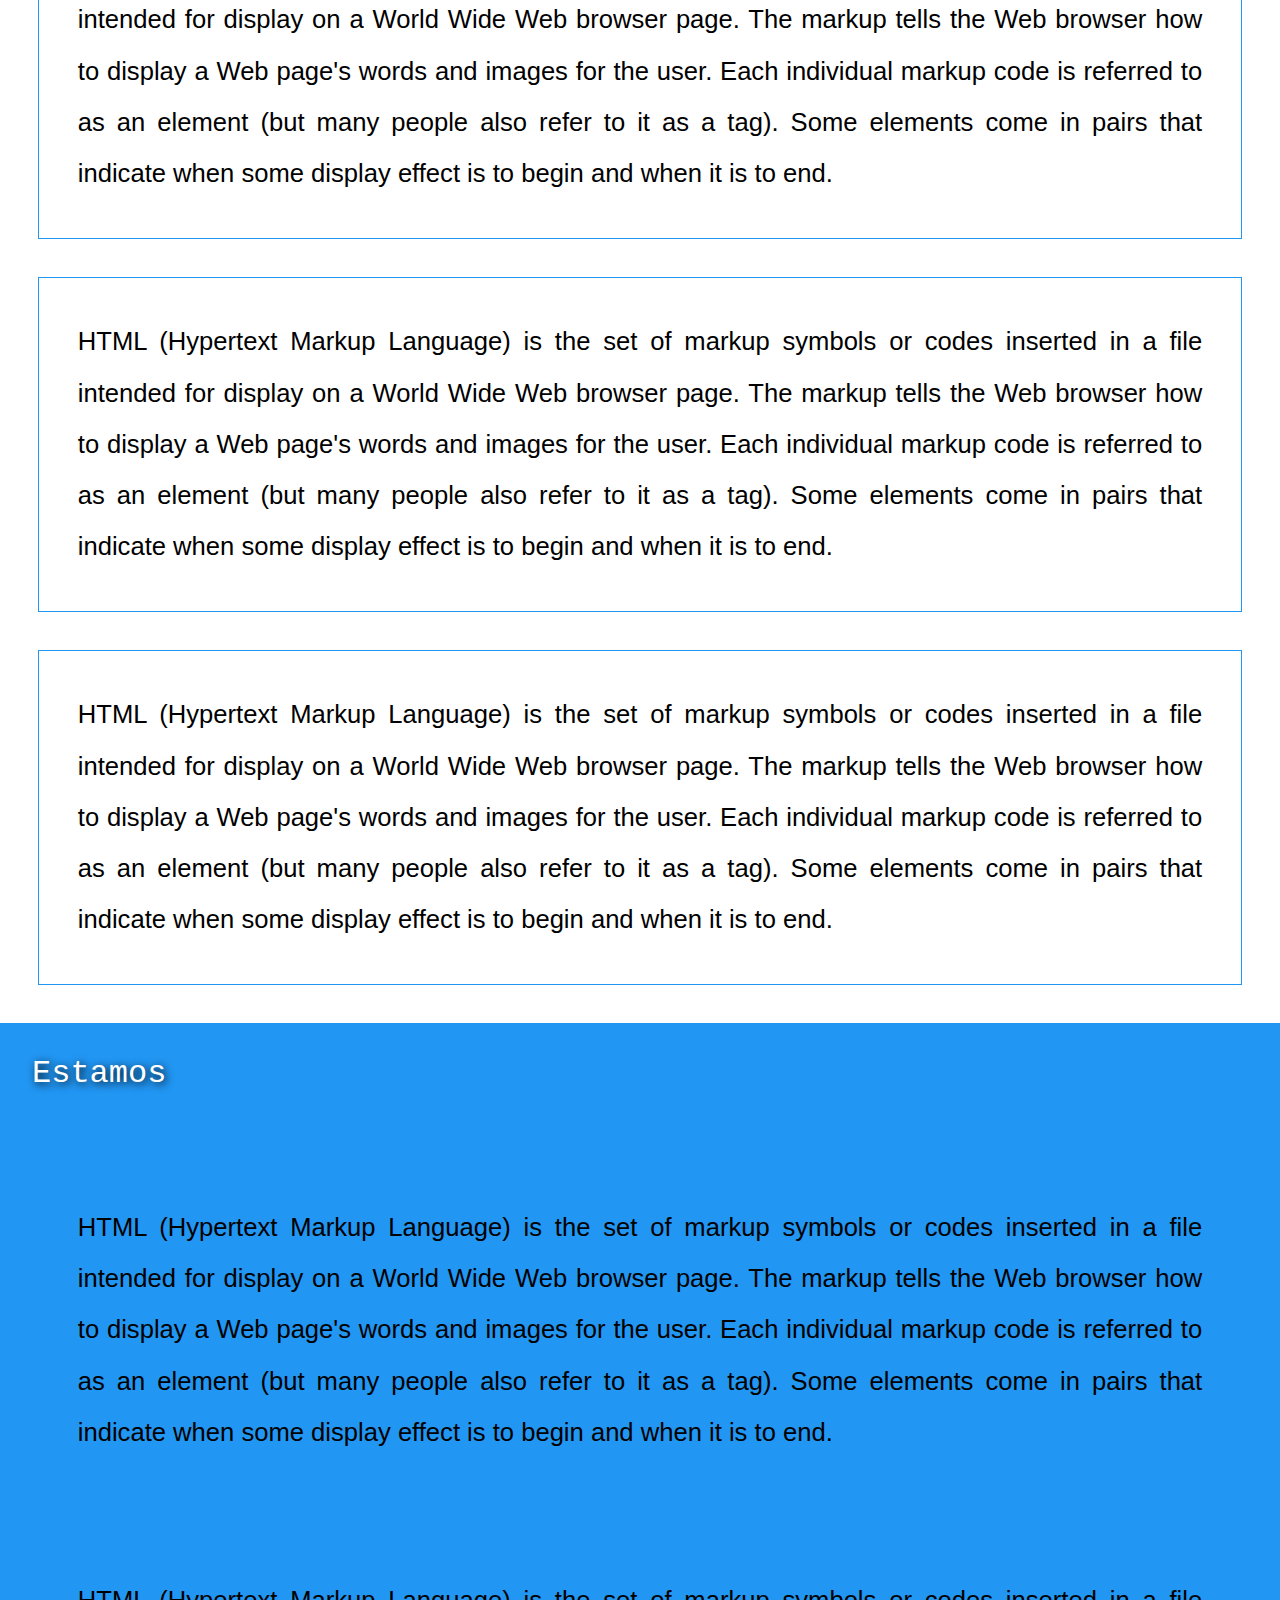
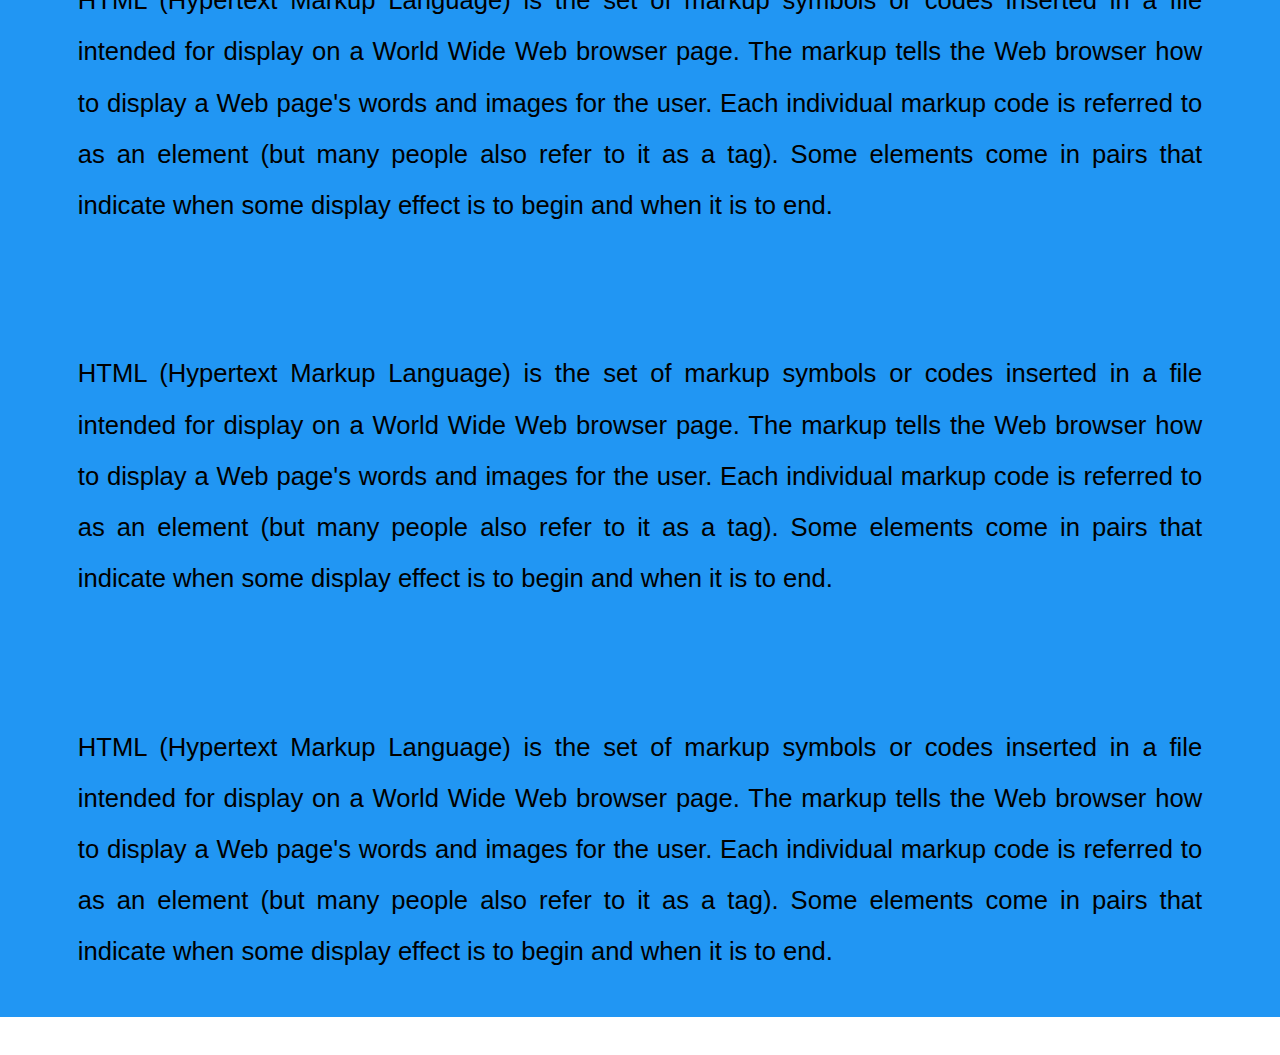
<file: LandinPage/index copy.html>
<!DOCTYPE html>
<html lang="en">
<head>
    <meta charset="UTF-8">
    <meta name="viewport" content="width=device-width, initial-scale=1.0">
    <link rel="stylesheet" href="style copy.css">
    <title>Landing page</title>
</head>
<body>
    <section class="fondo" id="protada">
        <div class="titulo">
            <h1>Landing page</h1>
            <a class="btn">Iniciando la aventura web</a>
        </div>
    </section>

    <section id="inicio">
        <nav>
            <ul>
                <li><a href="#inicio">Inicio</a></li>
                <li><a href="#servicios">Servicios</a></li>
                <li><a href="#contactanos">Contactanos</a></li>
                <li><a href="#estamos">Estamos</a></li>
            </ul>
        </nav>
    </section>

    <section id="servicios" class="azul">
        <div class="leyenda">Servicios</div>
        <p>HTML (Hypertext Markup Language) is the set of markup symbols or codes inserted in a file intended for display on a World Wide Web browser page. The markup tells the Web browser how to display a Web page's words and images for the user. Each individual markup code is referred to as an element (but many people also refer to it as a tag). Some elements come in pairs that indicate when some display effect is to begin and when it is to end.</p>
        <p>HTML (Hypertext Markup Language) is the set of markup symbols or codes inserted in a file intended for display on a World Wide Web browser page. The markup tells the Web browser how to display a Web page's words and images for the user. Each individual markup code is referred to as an element (but many people also refer to it as a tag). Some elements come in pairs that indicate when some display effect is to begin and when it is to end.</p>
        <p>HTML (Hypertext Markup Language) is the set of markup symbols or codes inserted in a file intended for display on a World Wide Web browser page. The markup tells the Web browser how to display a Web page's words and images for the user. Each individual markup code is referred to as an element (but many people also refer to it as a tag). Some elements come in pairs that indicate when some display effect is to begin and when it is to end.</p>
        <p>HTML (Hypertext Markup Language) is the set of markup symbols or codes inserted in a file intended for display on a World Wide Web browser page. The markup tells the Web browser how to display a Web page's words and images for the user. Each individual markup code is referred to as an element (but many people also refer to it as a tag). Some elements come in pairs that indicate when some display effect is to begin and when it is to end.</p>
    </section>

    <section id="contactanos">
        <div class="leyenda">Contactanos</div>
        <p>HTML (Hypertext Markup Language) is the set of markup symbols or codes inserted in a file intended for display on a World Wide Web browser page. The markup tells the Web browser how to display a Web page's words and images for the user. Each individual markup code is referred to as an element (but many people also refer to it as a tag). Some elements come in pairs that indicate when some display effect is to begin and when it is to end.</p>
        <p>HTML (Hypertext Markup Language) is the set of markup symbols or codes inserted in a file intended for display on a World Wide Web browser page. The markup tells the Web browser how to display a Web page's words and images for the user. Each individual markup code is referred to as an element (but many people also refer to it as a tag). Some elements come in pairs that indicate when some display effect is to begin and when it is to end.</p>
        <p>HTML (Hypertext Markup Language) is the set of markup symbols or codes inserted in a file intended for display on a World Wide Web browser page. The markup tells the Web browser how to display a Web page's words and images for the user. Each individual markup code is referred to as an element (but many people also refer to it as a tag). Some elements come in pairs that indicate when some display effect is to begin and when it is to end.</p>
        <p>HTML (Hypertext Markup Language) is the set of markup symbols or codes inserted in a file intended for display on a World Wide Web browser page. The markup tells the Web browser how to display a Web page's words and images for the user. Each individual markup code is referred to as an element (but many people also refer to it as a tag). Some elements come in pairs that indicate when some display effect is to begin and when it is to end.</p>
    </section>

    <section id="estamos">
        <div class="leyenda leyblanco">Estamos</div>
        <p>HTML (Hypertext Markup Language) is the set of markup symbols or codes inserted in a file intended for display on a World Wide Web browser page. The markup tells the Web browser how to display a Web page's words and images for the user. Each individual markup code is referred to as an element (but many people also refer to it as a tag). Some elements come in pairs that indicate when some display effect is to begin and when it is to end.</p>
        <p>HTML (Hypertext Markup Language) is the set of markup symbols or codes inserted in a file intended for display on a World Wide Web browser page. The markup tells the Web browser how to display a Web page's words and images for the user. Each individual markup code is referred to as an element (but many people also refer to it as a tag). Some elements come in pairs that indicate when some display effect is to begin and when it is to end.</p>
        <p>HTML (Hypertext Markup Language) is the set of markup symbols or codes inserted in a file intended for display on a World Wide Web browser page. The markup tells the Web browser how to display a Web page's words and images for the user. Each individual markup code is referred to as an element (but many people also refer to it as a tag). Some elements come in pairs that indicate when some display effect is to begin and when it is to end.</p>
        <p>HTML (Hypertext Markup Language) is the set of markup symbols or codes inserted in a file intended for display on a World Wide Web browser page. The markup tells the Web browser how to display a Web page's words and images for the user. Each individual markup code is referred to as an element (but many people also refer to it as a tag). Some elements come in pairs that indicate when some display effect is to begin and when it is to end.</p>
    </section>
    </section>

    <a id="boton" href="#inicio">Volver</a>
</body>
</html>
</file>
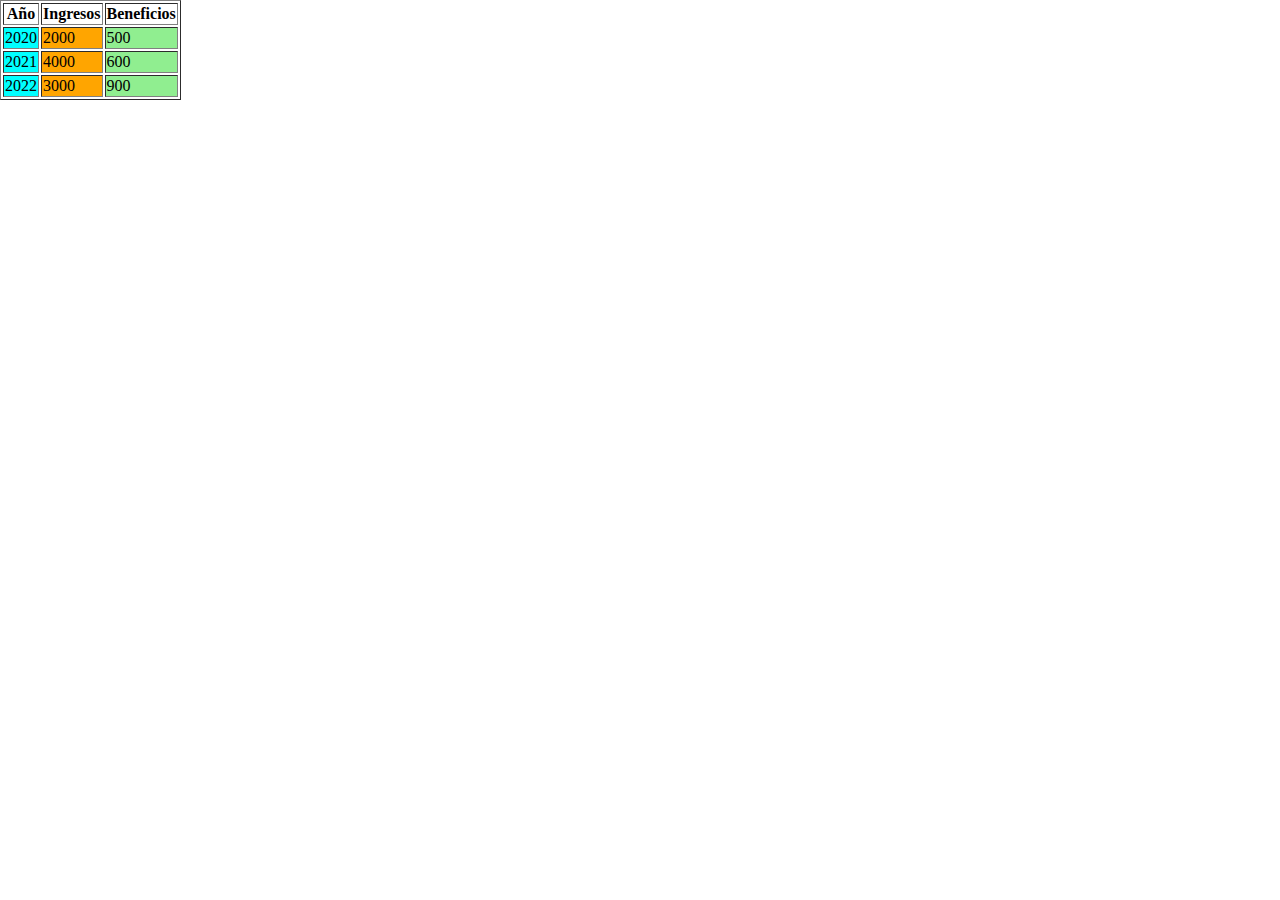
<file: Ejercicios/Reto 7/Reto7.html>
<!DOCTYPE html>
<html lang="en">
<head>
    <meta charset="UTF-8">
    <meta name="viewport" content="width=device-width, initial-scale=1.0">
    <link rel="stylesheet" href="Reto7.css">
    <title>Reto 7</title>
</head>
<body>
    <table border="1">
        <tr>
            <th>Año</th>
            <th>Ingresos</th>
            <th>Beneficios</th>
        </tr>
        <tr>
            <td class="azul">2020</td>
            <td class="naranja">2000</td>
            <td class="verde">500</td>
        </tr>
        <tr>
            <td class="azul">2021</td>
            <td class="naranja">4000</td>
            <td class="verde">600</td>
        </tr>
        <tr>
            <td class="azul">2022</td>
            <td class="naranja">3000</td>
            <td class="verde">900</td>
        </tr>
    </table>
</body>
</html>
</file>
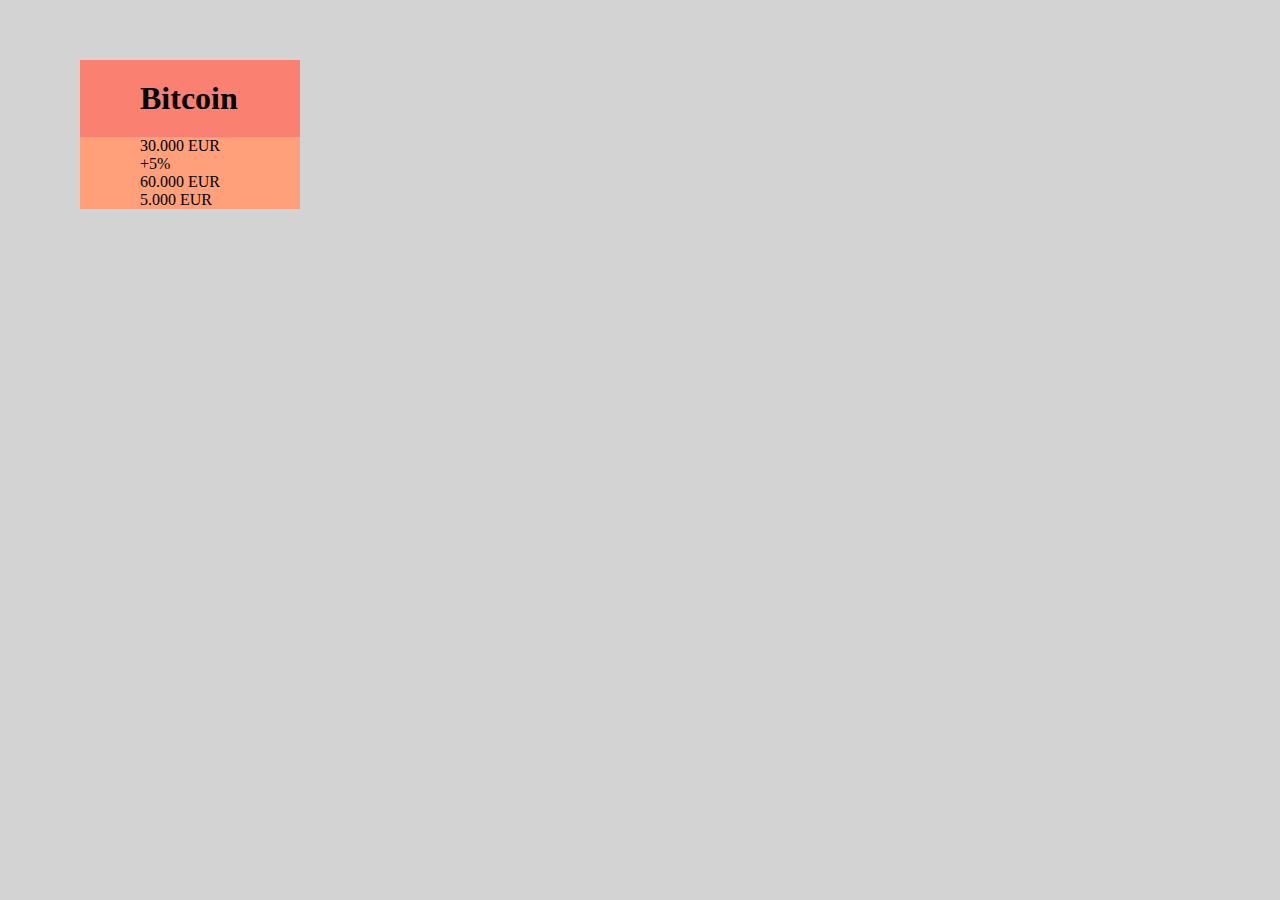
<file: Ejercicios/Reto 8/Reto8.html>
<!DOCTYPE html>
<html lang="en">
<head>
    <meta charset="UTF-8">
    <meta name="viewport" content="width=device-width, initial-scale=1.0">
    <link rel="stylesheet" href="Reto8.css">
    <title>Reto 8</title>
</head>
<body>
    <div id="div1">
        <h1>Bitcoin</h1>
    </div>
    <div>
        <p>30.000 EUR</p>
    </div>
    <div>
        <p>+5%</p>
    </div>
    <div>
        <p>60.000 EUR</p>
        <p>5.000 EUR</p>
    </div>
</body>
</html>
</file>
<file: LandinPage/style.css>
*{
    margin: 0;
    padding: 0;
}

.fondo {
    background: url("img/img/bg.jpg") no-repeat 50% 50%;
    height: 100vh;
    background-size: cover;
}

.titulo {
    padding: 1em;
    text-align: center;
}

.titulo h1 {
    font-family: 'Courier New', Courier, monospace;
    color: white;
    font-size: 500%;
    margin-bottom: 0.5em;
}

.titulo .btn {
    border-radius: 9px;
    color: white;
    text-decoration: none;
    font-family: 'Courier New', Courier, monospace;
    border: 3px solid;
    font-weight: bold;
    padding: 7px 13px;
}

.titulo .btn:hover {
    background-color: #2196F3;
}

#inicio {
    background-color: #2196F3;
    text-align: center;
}

nav a {
    text-decoration: none;
    list-style-type: none;
    padding: 0.7em 1em;
    color: white;
    transition: 3s;
}

nav {
    padding: 1em;
}

nav li {
    font-size: 1.5em;
    display: inline-block;
}

nav a:hover {
    background-color: rgb(82,5,155);
}

p {
    border: 1px solid #2196F3;
    font-size: 160%;
    margin: 3%;
    padding: 3%;
    font-family: sans-serif;
    text-align: justify;
    line-height: 200%;
}

.leyenda {
    font-family: 'Courier New', Courier, monospace;
    color: #2196F3;
    font-size: 200%;
    padding: 1em;
    text-shadow: 2px 2px 8px #000;
}

.leyblanco {
    color: white;
}

#estamos {
    background-color: #2196F3;
}
</file>
<file: LandinPage/servicios/style.css>
*{
    margin: 0;
    padding: 0;
}

.fondo {
    background: url("img/img/bg.jpg") no-repeat 50% 50%;
    height: 100vh;
    background-size: cover;
}

.titulo {
    padding: 1em;
    text-align: center;
}

.titulo h1 {
    font-family: 'Courier New', Courier, monospace;
    color: white;
    font-size: 500%;
    margin-bottom: 0.5em;
}

.titulo .btn {
    border-radius: 9px;
    color: white;
    text-decoration: none;
    font-family: 'Courier New', Courier, monospace;
    border: 3px solid;
    font-weight: bold;
    padding: 7px 13px;
}

.titulo .btn:hover {
    background-color: #2196F3;
}

#inicio {
    background-color: #2196F3;
    text-align: center;
}

nav a {
    text-decoration: none;
    list-style-type: none;
    padding: 0.7em 1em;
    color: white;
    transition: 3s;
}

nav {
    padding: 1em;
}

nav li {
    font-size: 1.5em;
    display: inline-block;
}

nav a:hover {
    background-color: rgb(82,5,155);
}

p {
    border: 1px solid #2196F3;
    font-size: 160%;
    margin: 3%;
    padding: 3%;
    font-family: sans-serif;
    text-align: justify;
    line-height: 200%;
}

.leyenda {
    font-family: 'Courier New', Courier, monospace;
    color: #2196F3;
    font-size: 200%;
    padding: 1em;
    text-shadow: 2px 2px 8px #000;
}

.leyblanco {
    color: white;
}

#estamos {
    background-color: #2196F3;
}

.arriba {
    position: fixed;
    color: white;
    width: 50px;
    height: 50px;
    background-color: rgb(82,5,155);
    text-align: center;
    font-size: 30px;
    border: solid;
    border-radius: 40px;
    right: 20px;
    bottom: 20px;
}

.centrar {
    padding: 0.5em;
}
</file>
<file: Ejercicios/Ejercicio1.css>
body {
    margin: 0;
    padding: 0;
}

#azul {
    border: blue solid 2px;
}

.gris {
    border: gray solid 2px;
}

.verde {
    border: lightgreen solid 2px;
}

h3, h2{
    margin: 10px;
}

ul, li {
    margin: 0;
}
</file>
<file: LandinPage/style copy.css>
*{
    margin: 0;
    padding: 0;
}

.fondo {
    background: url("img/img/bg.jpg") no-repeat 50% 50%;
    height: 100vh;
    background-size: cover;
}

.titulo {
    padding: 1em;
    text-align: center;
}

.titulo h1 {
    font-family: 'Courier New', Courier, monospace;
    color: white;
    font-size: 500%;
    margin-bottom: 0.5em;
}

.titulo .btn {
    border-radius: 9px;
    color: white;
    text-decoration: none;
    font-family: 'Courier New', Courier, monospace;
    border: 3px solid;
    font-weight: bold;
    padding: 7px 13px;
}

.titulo .btn:hover {
    background-color: #2196F3;
}

#inicio {
    background-color: #2196F3;
    text-align: center;
}

nav a {
    text-decoration: none;
    list-style-type: none;
    padding: 0.7em 1em;
    color: white;
    transition: 3s;
}

nav {
    padding: 1em;
}

nav li {
    font-size: 1.5em;
    display: inline-block;
}

nav a:hover {
    background-color: rgb(82,5,155);
}

p {
    border: 1px solid #2196F3;
    font-size: 160%;
    margin: 3%;
    padding: 3%;
    font-family: sans-serif;
    text-align: justify;
    line-height: 200%;
}

.leyenda {
    font-family: 'Courier New', Courier, monospace;
    color: #2196F3;
    font-size: 200%;
    padding: 1em;
    text-shadow: 2px 2px 8px #000;
}

.leyblanco {
    color: white;
}

#estamos {
    background-color: #2196F3;
}

#boton {
    position: fixed;
    bottom: 20px;
    right: 20px;
    border: 3px solid;
    background-color: lightblue;
    padding: 5px;
    text-decoration: none;
    border-radius: 9px;
    transition: 0.5s;
}

#boton:hover {
    font-size: 20px;
    padding: 7px;
}
</file>
<file: Ejercicios/Reto 7/Reto7.css>
body {
    margin: 0;
    padding: 0;
}

.azul {
    background-color: cyan;
}

.naranja {
    background-color: orange;
}

.verde {
    background-color: lightgreen;
}
</file>
<file: Ejercicios/Reto 8/Reto8.css>
body {
    margin: 0;
    padding: 0;
    background-color: lightgrey;
}

div {
    margin: 0;
    margin-left: 80px;
    background-color: lightsalmon;
    padding-left: 60px;
    width: 160px;
}

#div1 {
    background-color: salmon;
    margin-top: 60px;
    padding-top: 20px;
    padding-bottom: 20px;
    
}

h1, p{
    margin: 0;
}
</file>
